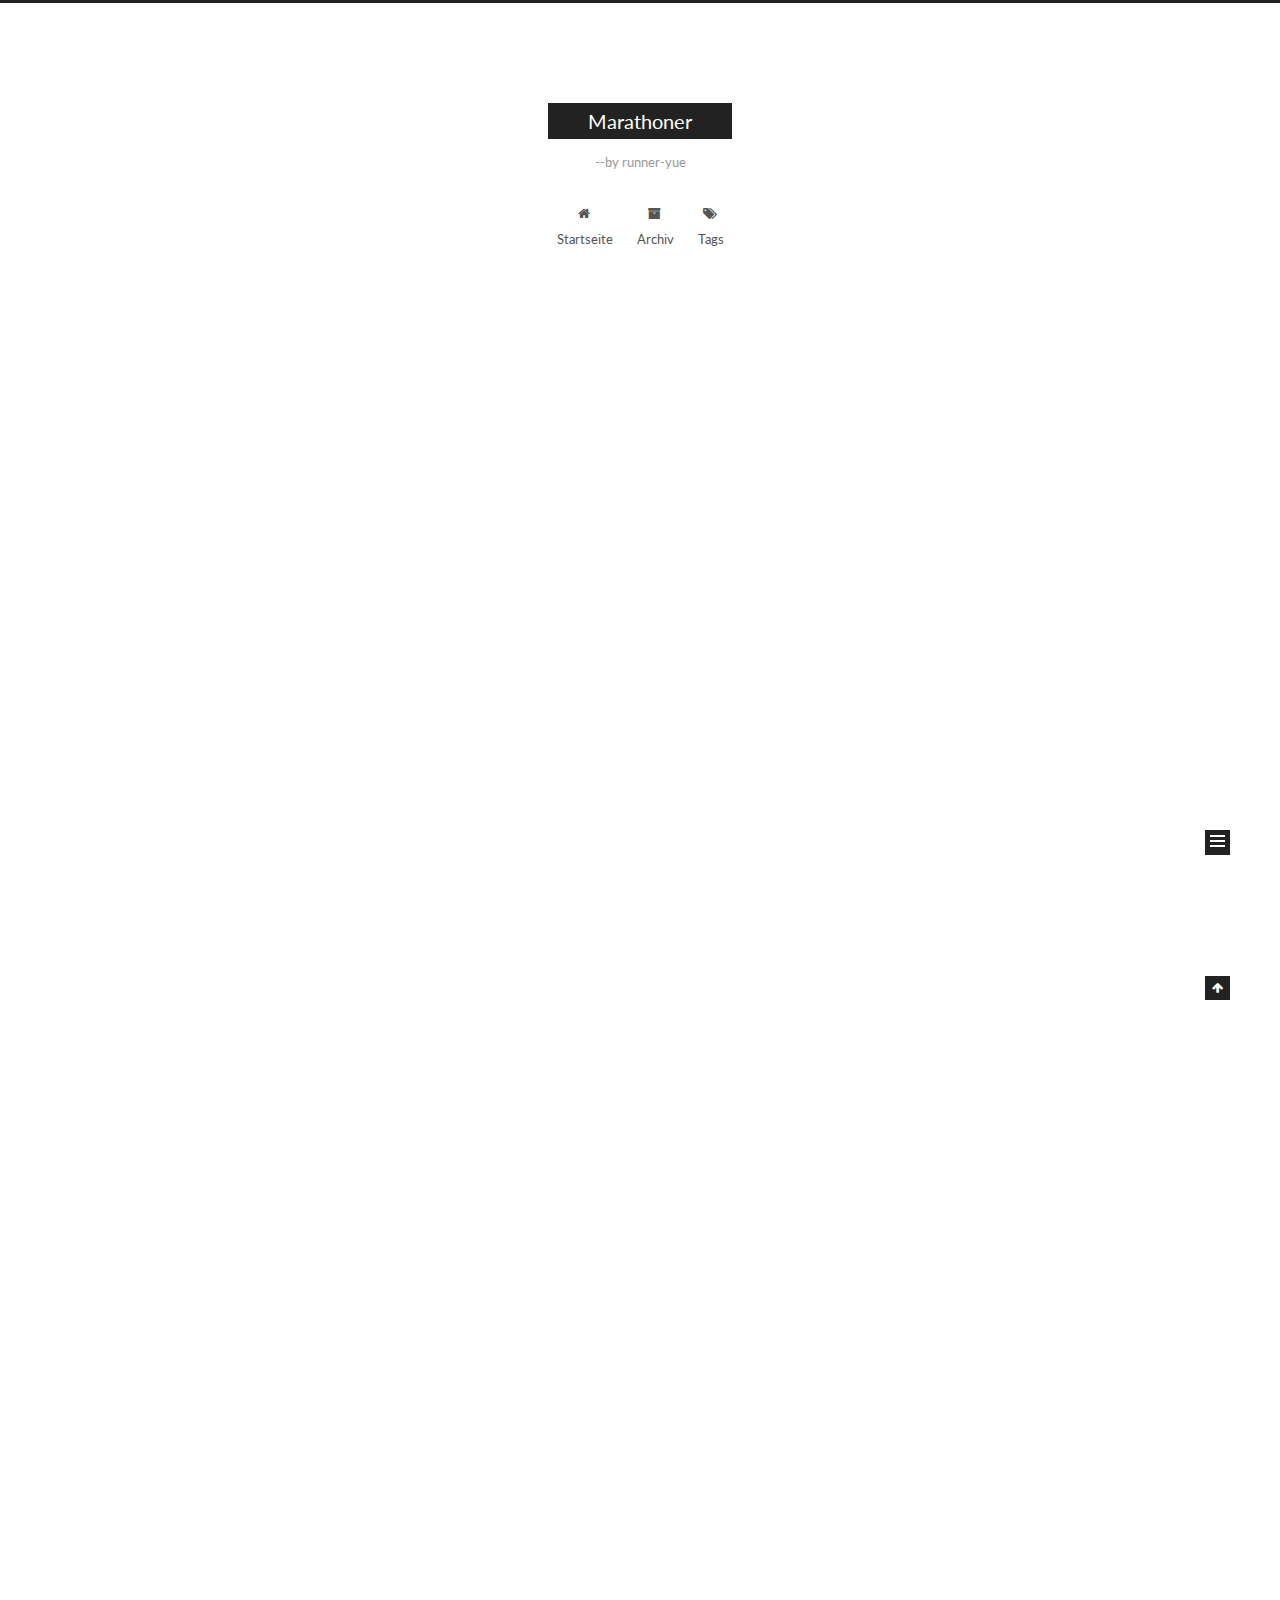
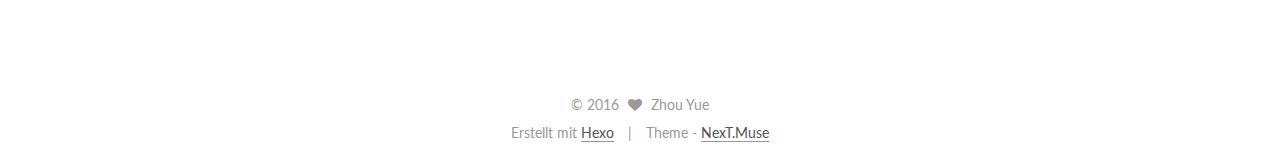
<file: index.html>
<!doctype html>



  


<html class="theme-next muse use-motion">
<head>
  <meta charset="UTF-8"/>
<meta http-equiv="X-UA-Compatible" content="IE=edge,chrome=1" />
<meta name="viewport" content="width=device-width, initial-scale=1, maximum-scale=1"/>



<meta http-equiv="Cache-Control" content="no-transform" />
<meta http-equiv="Cache-Control" content="no-siteapp" />












  
  
  <link href="/vendors/fancybox/source/jquery.fancybox.css?v=2.1.5" rel="stylesheet" type="text/css" />




  
  
  
  

  
    
    
  

  

  

  

  

  
    
    
    <link href="//fonts.googleapis.com/css?family=Lato:300,300italic,400,400italic,700,700italic&subset=latin,latin-ext" rel="stylesheet" type="text/css">
  






<link href="/vendors/font-awesome/css/font-awesome.min.css?v=4.4.0" rel="stylesheet" type="text/css" />

<link href="/css/main.css?v=5.0.1" rel="stylesheet" type="text/css" />


  <meta name="keywords" content="Hexo, NexT" />








  <link rel="shortcut icon" type="image/x-icon" href="/favicon.ico?v=5.0.1" />






<meta name="description" content="a site for marathoner!">
<meta property="og:type" content="website">
<meta property="og:title" content="Marathoner">
<meta property="og:url" content="http://marathoner.top/index.html">
<meta property="og:site_name" content="Marathoner">
<meta property="og:description" content="a site for marathoner!">
<meta name="twitter:card" content="summary">
<meta name="twitter:title" content="Marathoner">
<meta name="twitter:description" content="a site for marathoner!">



<script type="text/javascript" id="hexo.configuration">
  var NexT = window.NexT || {};
  var CONFIG = {
    scheme: 'Muse',
    sidebar: {"position":"left","display":"post"},
    fancybox: true,
    motion: true,
    duoshuo: {
      userId: 0,
      author: 'Author'
    }
  };
</script>

  <title> Marathoner </title>
</head>

<body itemscope itemtype="http://schema.org/WebPage" lang="">

  










  
  
    
  

  <div class="container one-collumn sidebar-position-left 
   page-home 
 ">
    <div class="headband"></div>

    <header id="header" class="header" itemscope itemtype="http://schema.org/WPHeader">
      <div class="header-inner"><div class="site-meta ">
  

  <div class="custom-logo-site-title">
    <a href="/"  class="brand" rel="start">
      <span class="logo-line-before"><i></i></span>
      <span class="site-title">Marathoner</span>
      <span class="logo-line-after"><i></i></span>
    </a>
  </div>
  <p class="site-subtitle">--by runner-yue</p>
</div>

<div class="site-nav-toggle">
  <button>
    <span class="btn-bar"></span>
    <span class="btn-bar"></span>
    <span class="btn-bar"></span>
  </button>
</div>

<nav class="site-nav">
  

  
    <ul id="menu" class="menu">
      
        
        <li class="menu-item menu-item-home">
          <a href="/" rel="section">
            
              <i class="menu-item-icon fa fa-fw fa-home"></i> <br />
            
            Startseite
          </a>
        </li>
      
        
        <li class="menu-item menu-item-archives">
          <a href="/archives" rel="section">
            
              <i class="menu-item-icon fa fa-fw fa-archive"></i> <br />
            
            Archiv
          </a>
        </li>
      
        
        <li class="menu-item menu-item-tags">
          <a href="/tags" rel="section">
            
              <i class="menu-item-icon fa fa-fw fa-tags"></i> <br />
            
            Tags
          </a>
        </li>
      

      
    </ul>
  

  
</nav>

 </div>
    </header>

    <main id="main" class="main">
      <div class="main-inner">
        <div class="content-wrap">
          <div id="content" class="content">
            
  <section id="posts" class="posts-expand">
    
      

  
  

  
  
  

  <article class="post post-type-normal " itemscope itemtype="http://schema.org/Article">

    
      <header class="post-header">

        
        
          <h1 class="post-title" itemprop="name headline">
            
            
              
                
                <a class="post-title-link" href="/2016/05/21/hello-world/" itemprop="url">
                  Hello World
                </a>
              
            
          </h1>
        

        <div class="post-meta">
          <span class="post-time">
            <span class="post-meta-item-icon">
              <i class="fa fa-calendar-o"></i>
            </span>
            <span class="post-meta-item-text">Veröffentlicht am</span>
            <time itemprop="dateCreated" datetime="2016-05-21T07:13:34-07:00" content="2016-05-21">
              2016-05-21
            </time>
          </span>

          

          
            
          

          

          
          

          
        </div>
      </header>
    


    <div class="post-body" itemprop="articleBody">

      
      

      
        
          
            <p>Welcome to <a href="https://hexo.io/" target="_blank" rel="external">Hexo</a>! This is your very first post. Check <a href="https://hexo.io/docs/" target="_blank" rel="external">documentation</a> for more info. If you get any problems when using Hexo, you can find the answer in <a href="https://hexo.io/docs/troubleshooting.html" target="_blank" rel="external">troubleshooting</a> or you can ask me on <a href="https://github.com/hexojs/hexo/issues" target="_blank" rel="external">GitHub</a>.</p>
<h2 id="Quick-Start"><a href="#Quick-Start" class="headerlink" title="Quick Start"></a>Quick Start</h2><h3 id="Create-a-new-post"><a href="#Create-a-new-post" class="headerlink" title="Create a new post"></a>Create a new post</h3><figure class="highlight bash"><table><tr><td class="gutter"><pre><span class="line">1</span><br></pre></td><td class="code"><pre><span class="line">$ hexo new <span class="string">"My New Post"</span></span><br></pre></td></tr></table></figure>
<p>More info: <a href="https://hexo.io/docs/writing.html" target="_blank" rel="external">Writing</a></p>
<h3 id="Run-server"><a href="#Run-server" class="headerlink" title="Run server"></a>Run server</h3><figure class="highlight bash"><table><tr><td class="gutter"><pre><span class="line">1</span><br></pre></td><td class="code"><pre><span class="line">$ hexo server</span><br></pre></td></tr></table></figure>
<p>More info: <a href="https://hexo.io/docs/server.html" target="_blank" rel="external">Server</a></p>
<h3 id="Generate-static-files"><a href="#Generate-static-files" class="headerlink" title="Generate static files"></a>Generate static files</h3><figure class="highlight bash"><table><tr><td class="gutter"><pre><span class="line">1</span><br></pre></td><td class="code"><pre><span class="line">$ hexo generate</span><br></pre></td></tr></table></figure>
<p>More info: <a href="https://hexo.io/docs/generating.html" target="_blank" rel="external">Generating</a></p>
<h3 id="Deploy-to-remote-sites"><a href="#Deploy-to-remote-sites" class="headerlink" title="Deploy to remote sites"></a>Deploy to remote sites</h3><figure class="highlight bash"><table><tr><td class="gutter"><pre><span class="line">1</span><br></pre></td><td class="code"><pre><span class="line">$ hexo deploy</span><br></pre></td></tr></table></figure>
<p>More info: <a href="https://hexo.io/docs/deployment.html" target="_blank" rel="external">Deployment</a></p>

          
        
      
    </div>

    <div>
      
    </div>

    <div>
      
    </div>

    <footer class="post-footer">
      

      

      
      
        <div class="post-eof"></div>
      
    </footer>
  </article>


    
      

  
  

  
  
  

  <article class="post post-type-normal " itemscope itemtype="http://schema.org/Article">

    
      <header class="post-header">

        
        
          <h1 class="post-title" itemprop="name headline">
            
            
              
                
                <a class="post-title-link" href="/2016/05/21/marathoner/" itemprop="url">
                  marathoner
                </a>
              
            
          </h1>
        

        <div class="post-meta">
          <span class="post-time">
            <span class="post-meta-item-icon">
              <i class="fa fa-calendar-o"></i>
            </span>
            <span class="post-meta-item-text">Veröffentlicht am</span>
            <time itemprop="dateCreated" datetime="2016-05-21T07:12:14-07:00" content="2016-05-21">
              2016-05-21
            </time>
          </span>

          

          
            
          

          

          
          

          
        </div>
      </header>
    


    <div class="post-body" itemprop="articleBody">

      
      

      
        
          
            
          
        
      
    </div>

    <div>
      
    </div>

    <div>
      
    </div>

    <footer class="post-footer">
      

      

      
      
        <div class="post-eof"></div>
      
    </footer>
  </article>


    
  </section>

  


          </div>
          


          

        </div>
        
          
  
  <div class="sidebar-toggle">
    <div class="sidebar-toggle-line-wrap">
      <span class="sidebar-toggle-line sidebar-toggle-line-first"></span>
      <span class="sidebar-toggle-line sidebar-toggle-line-middle"></span>
      <span class="sidebar-toggle-line sidebar-toggle-line-last"></span>
    </div>
  </div>

  <aside id="sidebar" class="sidebar">
    <div class="sidebar-inner">

      

      

      <section class="site-overview sidebar-panel  sidebar-panel-active ">
        <div class="site-author motion-element" itemprop="author" itemscope itemtype="http://schema.org/Person">
          <img class="site-author-image" itemprop="image"
               src="/images/avatar.gif"
               alt="Zhou Yue" />
          <p class="site-author-name" itemprop="name">Zhou Yue</p>
          <p class="site-description motion-element" itemprop="description">a site for marathoner!</p>
        </div>
        <nav class="site-state motion-element">
          <div class="site-state-item site-state-posts">
            <a href="/archives">
              <span class="site-state-item-count">2</span>
              <span class="site-state-item-name">Artikel</span>
            </a>
          </div>

          

          

        </nav>

        

        <div class="links-of-author motion-element">
          
        </div>

        
        

        
        

      </section>

      

    </div>
  </aside>


        
      </div>
    </main>

    <footer id="footer" class="footer">
      <div class="footer-inner">
        <div class="copyright" >
  
  &copy; 
  <span itemprop="copyrightYear">2016</span>
  <span class="with-love">
    <i class="fa fa-heart"></i>
  </span>
  <span class="author" itemprop="copyrightHolder">Zhou Yue</span>
</div>

<div class="powered-by">
  Erstellt mit  <a class="theme-link" href="http://hexo.io">Hexo</a>
</div>

<div class="theme-info">
  Theme -
  <a class="theme-link" href="https://github.com/iissnan/hexo-theme-next">
    NexT.Muse
  </a>
</div>

        

        
      </div>
    </footer>

    <div class="back-to-top">
      <i class="fa fa-arrow-up"></i>
    </div>
  </div>

  

<script type="text/javascript">
  if (Object.prototype.toString.call(window.Promise) !== '[object Function]') {
    window.Promise = null;
  }
</script>









  



  
  <script type="text/javascript" src="/vendors/jquery/index.js?v=2.1.3"></script>

  
  <script type="text/javascript" src="/vendors/fastclick/lib/fastclick.min.js?v=1.0.6"></script>

  
  <script type="text/javascript" src="/vendors/jquery_lazyload/jquery.lazyload.js?v=1.9.7"></script>

  
  <script type="text/javascript" src="/vendors/velocity/velocity.min.js?v=1.2.1"></script>

  
  <script type="text/javascript" src="/vendors/velocity/velocity.ui.min.js?v=1.2.1"></script>

  
  <script type="text/javascript" src="/vendors/fancybox/source/jquery.fancybox.pack.js?v=2.1.5"></script>


  


  <script type="text/javascript" src="/js/src/utils.js?v=5.0.1"></script>

  <script type="text/javascript" src="/js/src/motion.js?v=5.0.1"></script>



  
  

  

  


  <script type="text/javascript" src="/js/src/bootstrap.js?v=5.0.1"></script>



  



  



  
  
  

  

  

</body>
</html>
</file>
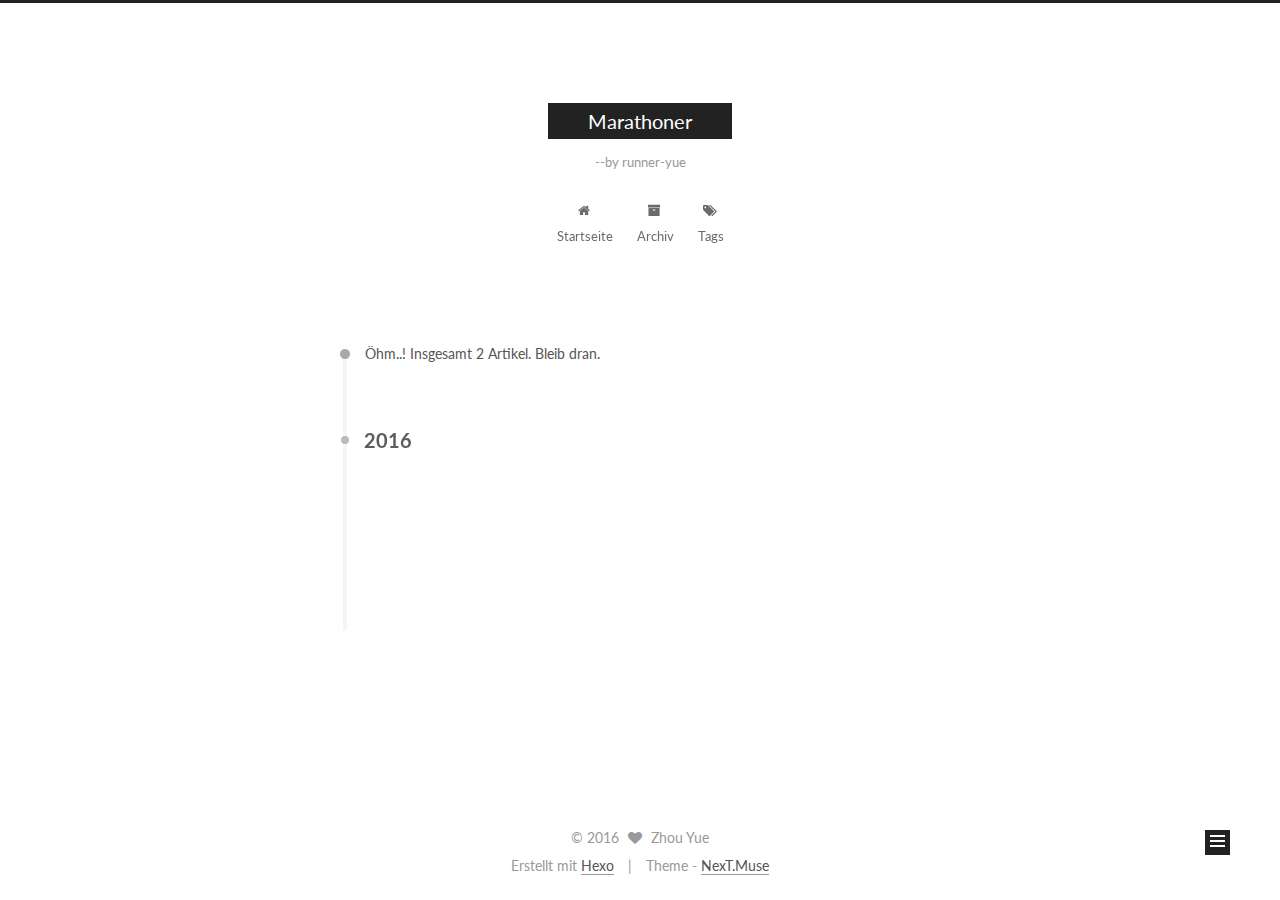
<file: archives/index.html>
<!doctype html>



  


<html class="theme-next muse use-motion">
<head>
  <meta charset="UTF-8"/>
<meta http-equiv="X-UA-Compatible" content="IE=edge,chrome=1" />
<meta name="viewport" content="width=device-width, initial-scale=1, maximum-scale=1"/>



<meta http-equiv="Cache-Control" content="no-transform" />
<meta http-equiv="Cache-Control" content="no-siteapp" />












  
  
  <link href="/vendors/fancybox/source/jquery.fancybox.css?v=2.1.5" rel="stylesheet" type="text/css" />




  
  
  
  

  
    
    
  

  

  

  

  

  
    
    
    <link href="//fonts.googleapis.com/css?family=Lato:300,300italic,400,400italic,700,700italic&subset=latin,latin-ext" rel="stylesheet" type="text/css">
  






<link href="/vendors/font-awesome/css/font-awesome.min.css?v=4.4.0" rel="stylesheet" type="text/css" />

<link href="/css/main.css?v=5.0.1" rel="stylesheet" type="text/css" />


  <meta name="keywords" content="Hexo, NexT" />








  <link rel="shortcut icon" type="image/x-icon" href="/favicon.ico?v=5.0.1" />






<meta name="description" content="a site for marathoner!">
<meta property="og:type" content="website">
<meta property="og:title" content="Marathoner">
<meta property="og:url" content="http://marathoner.top/archives/index.html">
<meta property="og:site_name" content="Marathoner">
<meta property="og:description" content="a site for marathoner!">
<meta name="twitter:card" content="summary">
<meta name="twitter:title" content="Marathoner">
<meta name="twitter:description" content="a site for marathoner!">



<script type="text/javascript" id="hexo.configuration">
  var NexT = window.NexT || {};
  var CONFIG = {
    scheme: 'Muse',
    sidebar: {"position":"left","display":"post"},
    fancybox: true,
    motion: true,
    duoshuo: {
      userId: 0,
      author: 'Author'
    }
  };
</script>

  <title> Archiv | Marathoner </title>
</head>

<body itemscope itemtype="http://schema.org/WebPage" lang="">

  










  
  
    
  

  <div class="container one-collumn sidebar-position-left  page-archive  ">
    <div class="headband"></div>

    <header id="header" class="header" itemscope itemtype="http://schema.org/WPHeader">
      <div class="header-inner"><div class="site-meta ">
  

  <div class="custom-logo-site-title">
    <a href="/"  class="brand" rel="start">
      <span class="logo-line-before"><i></i></span>
      <span class="site-title">Marathoner</span>
      <span class="logo-line-after"><i></i></span>
    </a>
  </div>
  <p class="site-subtitle">--by runner-yue</p>
</div>

<div class="site-nav-toggle">
  <button>
    <span class="btn-bar"></span>
    <span class="btn-bar"></span>
    <span class="btn-bar"></span>
  </button>
</div>

<nav class="site-nav">
  

  
    <ul id="menu" class="menu">
      
        
        <li class="menu-item menu-item-home">
          <a href="/" rel="section">
            
              <i class="menu-item-icon fa fa-fw fa-home"></i> <br />
            
            Startseite
          </a>
        </li>
      
        
        <li class="menu-item menu-item-archives">
          <a href="/archives" rel="section">
            
              <i class="menu-item-icon fa fa-fw fa-archive"></i> <br />
            
            Archiv
          </a>
        </li>
      
        
        <li class="menu-item menu-item-tags">
          <a href="/tags" rel="section">
            
              <i class="menu-item-icon fa fa-fw fa-tags"></i> <br />
            
            Tags
          </a>
        </li>
      

      
    </ul>
  

  
</nav>

 </div>
    </header>

    <main id="main" class="main">
      <div class="main-inner">
        <div class="content-wrap">
          <div id="content" class="content">
            

  <section id="posts" class="posts-collapse">
    <span class="archive-move-on"></span>

    <span class="archive-page-counter">
      
      
      
        
      
      Öhm..! Insgesamt 2 Artikel. Bleib dran.
    </span>

    

      
      
      

      
        
        <div class="collection-title">
          <h2 class="archive-year motion-element" id="archive-year-2016">2016</h2>
        </div>
      
      

      

  <article class="post post-type-normal" itemscope itemtype="http://schema.org/Article">
    <header class="post-header">

      <h1 class="post-title">
        
            <a class="post-title-link" href="/2016/05/21/hello-world/" itemprop="url">
              
                <span itemprop="name">Hello World</span>
              
            </a>
        
      </h1>

      <div class="post-meta">
        <time class="post-time" itemprop="dateCreated"
              datetime="2016-05-21T07:13:34-07:00"
              content="2016-05-21" >
          05-21
        </time>
      </div>

    </header>
  </article>



    

      
      
      

      
      

      

  <article class="post post-type-normal" itemscope itemtype="http://schema.org/Article">
    <header class="post-header">

      <h1 class="post-title">
        
            <a class="post-title-link" href="/2016/05/21/marathoner/" itemprop="url">
              
                <span itemprop="name">marathoner</span>
              
            </a>
        
      </h1>

      <div class="post-meta">
        <time class="post-time" itemprop="dateCreated"
              datetime="2016-05-21T07:12:14-07:00"
              content="2016-05-21" >
          05-21
        </time>
      </div>

    </header>
  </article>



    

  </section>

  



          </div>
          


          

        </div>
        
          
  
  <div class="sidebar-toggle">
    <div class="sidebar-toggle-line-wrap">
      <span class="sidebar-toggle-line sidebar-toggle-line-first"></span>
      <span class="sidebar-toggle-line sidebar-toggle-line-middle"></span>
      <span class="sidebar-toggle-line sidebar-toggle-line-last"></span>
    </div>
  </div>

  <aside id="sidebar" class="sidebar">
    <div class="sidebar-inner">

      

      

      <section class="site-overview sidebar-panel  sidebar-panel-active ">
        <div class="site-author motion-element" itemprop="author" itemscope itemtype="http://schema.org/Person">
          <img class="site-author-image" itemprop="image"
               src="/images/avatar.gif"
               alt="Zhou Yue" />
          <p class="site-author-name" itemprop="name">Zhou Yue</p>
          <p class="site-description motion-element" itemprop="description">a site for marathoner!</p>
        </div>
        <nav class="site-state motion-element">
          <div class="site-state-item site-state-posts">
            <a href="/archives">
              <span class="site-state-item-count">2</span>
              <span class="site-state-item-name">Artikel</span>
            </a>
          </div>

          

          

        </nav>

        

        <div class="links-of-author motion-element">
          
        </div>

        
        

        
        

      </section>

      

    </div>
  </aside>


        
      </div>
    </main>

    <footer id="footer" class="footer">
      <div class="footer-inner">
        <div class="copyright" >
  
  &copy; 
  <span itemprop="copyrightYear">2016</span>
  <span class="with-love">
    <i class="fa fa-heart"></i>
  </span>
  <span class="author" itemprop="copyrightHolder">Zhou Yue</span>
</div>

<div class="powered-by">
  Erstellt mit  <a class="theme-link" href="http://hexo.io">Hexo</a>
</div>

<div class="theme-info">
  Theme -
  <a class="theme-link" href="https://github.com/iissnan/hexo-theme-next">
    NexT.Muse
  </a>
</div>

        

        
      </div>
    </footer>

    <div class="back-to-top">
      <i class="fa fa-arrow-up"></i>
    </div>
  </div>

  

<script type="text/javascript">
  if (Object.prototype.toString.call(window.Promise) !== '[object Function]') {
    window.Promise = null;
  }
</script>









  



  
  <script type="text/javascript" src="/vendors/jquery/index.js?v=2.1.3"></script>

  
  <script type="text/javascript" src="/vendors/fastclick/lib/fastclick.min.js?v=1.0.6"></script>

  
  <script type="text/javascript" src="/vendors/jquery_lazyload/jquery.lazyload.js?v=1.9.7"></script>

  
  <script type="text/javascript" src="/vendors/velocity/velocity.min.js?v=1.2.1"></script>

  
  <script type="text/javascript" src="/vendors/velocity/velocity.ui.min.js?v=1.2.1"></script>

  
  <script type="text/javascript" src="/vendors/fancybox/source/jquery.fancybox.pack.js?v=2.1.5"></script>


  


  <script type="text/javascript" src="/js/src/utils.js?v=5.0.1"></script>

  <script type="text/javascript" src="/js/src/motion.js?v=5.0.1"></script>



  
  

  
  
    <script type="text/javascript" id="motion.page.archive">
      $('.archive-year').velocity('transition.slideLeftIn');
    </script>
  


  


  <script type="text/javascript" src="/js/src/bootstrap.js?v=5.0.1"></script>



  



  



  
  
  

  

  

</body>
</html>
</file>
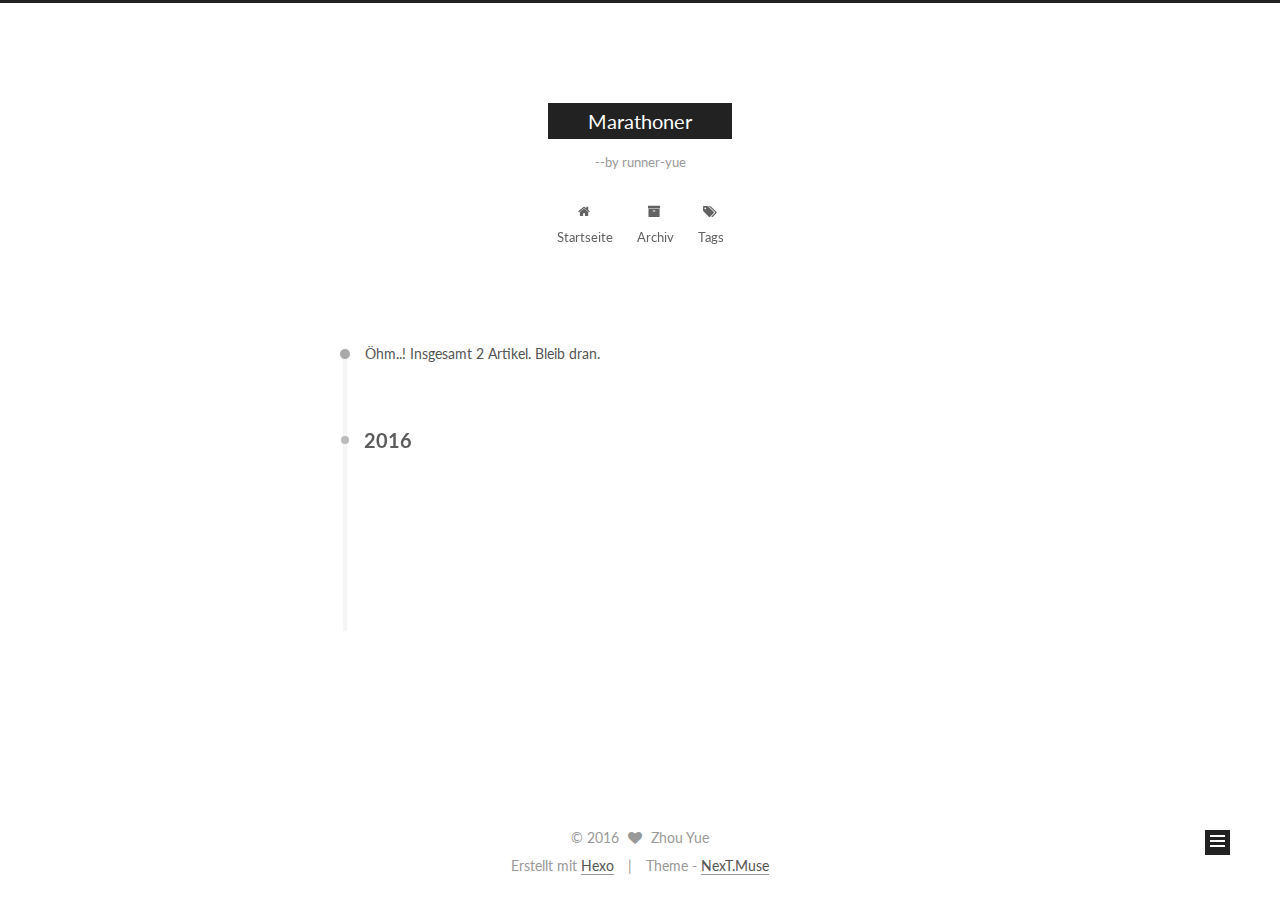
<file: archives/2016/index.html>
<!doctype html>



  


<html class="theme-next muse use-motion">
<head>
  <meta charset="UTF-8"/>
<meta http-equiv="X-UA-Compatible" content="IE=edge,chrome=1" />
<meta name="viewport" content="width=device-width, initial-scale=1, maximum-scale=1"/>



<meta http-equiv="Cache-Control" content="no-transform" />
<meta http-equiv="Cache-Control" content="no-siteapp" />












  
  
  <link href="/vendors/fancybox/source/jquery.fancybox.css?v=2.1.5" rel="stylesheet" type="text/css" />




  
  
  
  

  
    
    
  

  

  

  

  

  
    
    
    <link href="//fonts.googleapis.com/css?family=Lato:300,300italic,400,400italic,700,700italic&subset=latin,latin-ext" rel="stylesheet" type="text/css">
  






<link href="/vendors/font-awesome/css/font-awesome.min.css?v=4.4.0" rel="stylesheet" type="text/css" />

<link href="/css/main.css?v=5.0.1" rel="stylesheet" type="text/css" />


  <meta name="keywords" content="Hexo, NexT" />








  <link rel="shortcut icon" type="image/x-icon" href="/favicon.ico?v=5.0.1" />






<meta name="description" content="a site for marathoner!">
<meta property="og:type" content="website">
<meta property="og:title" content="Marathoner">
<meta property="og:url" content="http://marathoner.top/archives/2016/index.html">
<meta property="og:site_name" content="Marathoner">
<meta property="og:description" content="a site for marathoner!">
<meta name="twitter:card" content="summary">
<meta name="twitter:title" content="Marathoner">
<meta name="twitter:description" content="a site for marathoner!">



<script type="text/javascript" id="hexo.configuration">
  var NexT = window.NexT || {};
  var CONFIG = {
    scheme: 'Muse',
    sidebar: {"position":"left","display":"post"},
    fancybox: true,
    motion: true,
    duoshuo: {
      userId: 0,
      author: 'Author'
    }
  };
</script>

  <title> Archiv | Marathoner </title>
</head>

<body itemscope itemtype="http://schema.org/WebPage" lang="">

  










  
  
    
  

  <div class="container one-collumn sidebar-position-left  page-archive  ">
    <div class="headband"></div>

    <header id="header" class="header" itemscope itemtype="http://schema.org/WPHeader">
      <div class="header-inner"><div class="site-meta ">
  

  <div class="custom-logo-site-title">
    <a href="/"  class="brand" rel="start">
      <span class="logo-line-before"><i></i></span>
      <span class="site-title">Marathoner</span>
      <span class="logo-line-after"><i></i></span>
    </a>
  </div>
  <p class="site-subtitle">--by runner-yue</p>
</div>

<div class="site-nav-toggle">
  <button>
    <span class="btn-bar"></span>
    <span class="btn-bar"></span>
    <span class="btn-bar"></span>
  </button>
</div>

<nav class="site-nav">
  

  
    <ul id="menu" class="menu">
      
        
        <li class="menu-item menu-item-home">
          <a href="/" rel="section">
            
              <i class="menu-item-icon fa fa-fw fa-home"></i> <br />
            
            Startseite
          </a>
        </li>
      
        
        <li class="menu-item menu-item-archives">
          <a href="/archives" rel="section">
            
              <i class="menu-item-icon fa fa-fw fa-archive"></i> <br />
            
            Archiv
          </a>
        </li>
      
        
        <li class="menu-item menu-item-tags">
          <a href="/tags" rel="section">
            
              <i class="menu-item-icon fa fa-fw fa-tags"></i> <br />
            
            Tags
          </a>
        </li>
      

      
    </ul>
  

  
</nav>

 </div>
    </header>

    <main id="main" class="main">
      <div class="main-inner">
        <div class="content-wrap">
          <div id="content" class="content">
            

  <section id="posts" class="posts-collapse">
    <span class="archive-move-on"></span>

    <span class="archive-page-counter">
      
      
      
        
      
      Öhm..! Insgesamt 2 Artikel. Bleib dran.
    </span>

    

      
      
      

      
        
        <div class="collection-title">
          <h2 class="archive-year motion-element" id="archive-year-2016">2016</h2>
        </div>
      
      

      

  <article class="post post-type-normal" itemscope itemtype="http://schema.org/Article">
    <header class="post-header">

      <h1 class="post-title">
        
            <a class="post-title-link" href="/2016/05/21/hello-world/" itemprop="url">
              
                <span itemprop="name">Hello World</span>
              
            </a>
        
      </h1>

      <div class="post-meta">
        <time class="post-time" itemprop="dateCreated"
              datetime="2016-05-21T07:13:34-07:00"
              content="2016-05-21" >
          05-21
        </time>
      </div>

    </header>
  </article>



    

      
      
      

      
      

      

  <article class="post post-type-normal" itemscope itemtype="http://schema.org/Article">
    <header class="post-header">

      <h1 class="post-title">
        
            <a class="post-title-link" href="/2016/05/21/marathoner/" itemprop="url">
              
                <span itemprop="name">marathoner</span>
              
            </a>
        
      </h1>

      <div class="post-meta">
        <time class="post-time" itemprop="dateCreated"
              datetime="2016-05-21T07:12:14-07:00"
              content="2016-05-21" >
          05-21
        </time>
      </div>

    </header>
  </article>



    

  </section>

  



          </div>
          


          

        </div>
        
          
  
  <div class="sidebar-toggle">
    <div class="sidebar-toggle-line-wrap">
      <span class="sidebar-toggle-line sidebar-toggle-line-first"></span>
      <span class="sidebar-toggle-line sidebar-toggle-line-middle"></span>
      <span class="sidebar-toggle-line sidebar-toggle-line-last"></span>
    </div>
  </div>

  <aside id="sidebar" class="sidebar">
    <div class="sidebar-inner">

      

      

      <section class="site-overview sidebar-panel  sidebar-panel-active ">
        <div class="site-author motion-element" itemprop="author" itemscope itemtype="http://schema.org/Person">
          <img class="site-author-image" itemprop="image"
               src="/images/avatar.gif"
               alt="Zhou Yue" />
          <p class="site-author-name" itemprop="name">Zhou Yue</p>
          <p class="site-description motion-element" itemprop="description">a site for marathoner!</p>
        </div>
        <nav class="site-state motion-element">
          <div class="site-state-item site-state-posts">
            <a href="/archives">
              <span class="site-state-item-count">2</span>
              <span class="site-state-item-name">Artikel</span>
            </a>
          </div>

          

          

        </nav>

        

        <div class="links-of-author motion-element">
          
        </div>

        
        

        
        

      </section>

      

    </div>
  </aside>


        
      </div>
    </main>

    <footer id="footer" class="footer">
      <div class="footer-inner">
        <div class="copyright" >
  
  &copy; 
  <span itemprop="copyrightYear">2016</span>
  <span class="with-love">
    <i class="fa fa-heart"></i>
  </span>
  <span class="author" itemprop="copyrightHolder">Zhou Yue</span>
</div>

<div class="powered-by">
  Erstellt mit  <a class="theme-link" href="http://hexo.io">Hexo</a>
</div>

<div class="theme-info">
  Theme -
  <a class="theme-link" href="https://github.com/iissnan/hexo-theme-next">
    NexT.Muse
  </a>
</div>

        

        
      </div>
    </footer>

    <div class="back-to-top">
      <i class="fa fa-arrow-up"></i>
    </div>
  </div>

  

<script type="text/javascript">
  if (Object.prototype.toString.call(window.Promise) !== '[object Function]') {
    window.Promise = null;
  }
</script>









  



  
  <script type="text/javascript" src="/vendors/jquery/index.js?v=2.1.3"></script>

  
  <script type="text/javascript" src="/vendors/fastclick/lib/fastclick.min.js?v=1.0.6"></script>

  
  <script type="text/javascript" src="/vendors/jquery_lazyload/jquery.lazyload.js?v=1.9.7"></script>

  
  <script type="text/javascript" src="/vendors/velocity/velocity.min.js?v=1.2.1"></script>

  
  <script type="text/javascript" src="/vendors/velocity/velocity.ui.min.js?v=1.2.1"></script>

  
  <script type="text/javascript" src="/vendors/fancybox/source/jquery.fancybox.pack.js?v=2.1.5"></script>


  


  <script type="text/javascript" src="/js/src/utils.js?v=5.0.1"></script>

  <script type="text/javascript" src="/js/src/motion.js?v=5.0.1"></script>



  
  

  
  
    <script type="text/javascript" id="motion.page.archive">
      $('.archive-year').velocity('transition.slideLeftIn');
    </script>
  


  


  <script type="text/javascript" src="/js/src/bootstrap.js?v=5.0.1"></script>



  



  



  
  
  

  

  

</body>
</html>
</file>
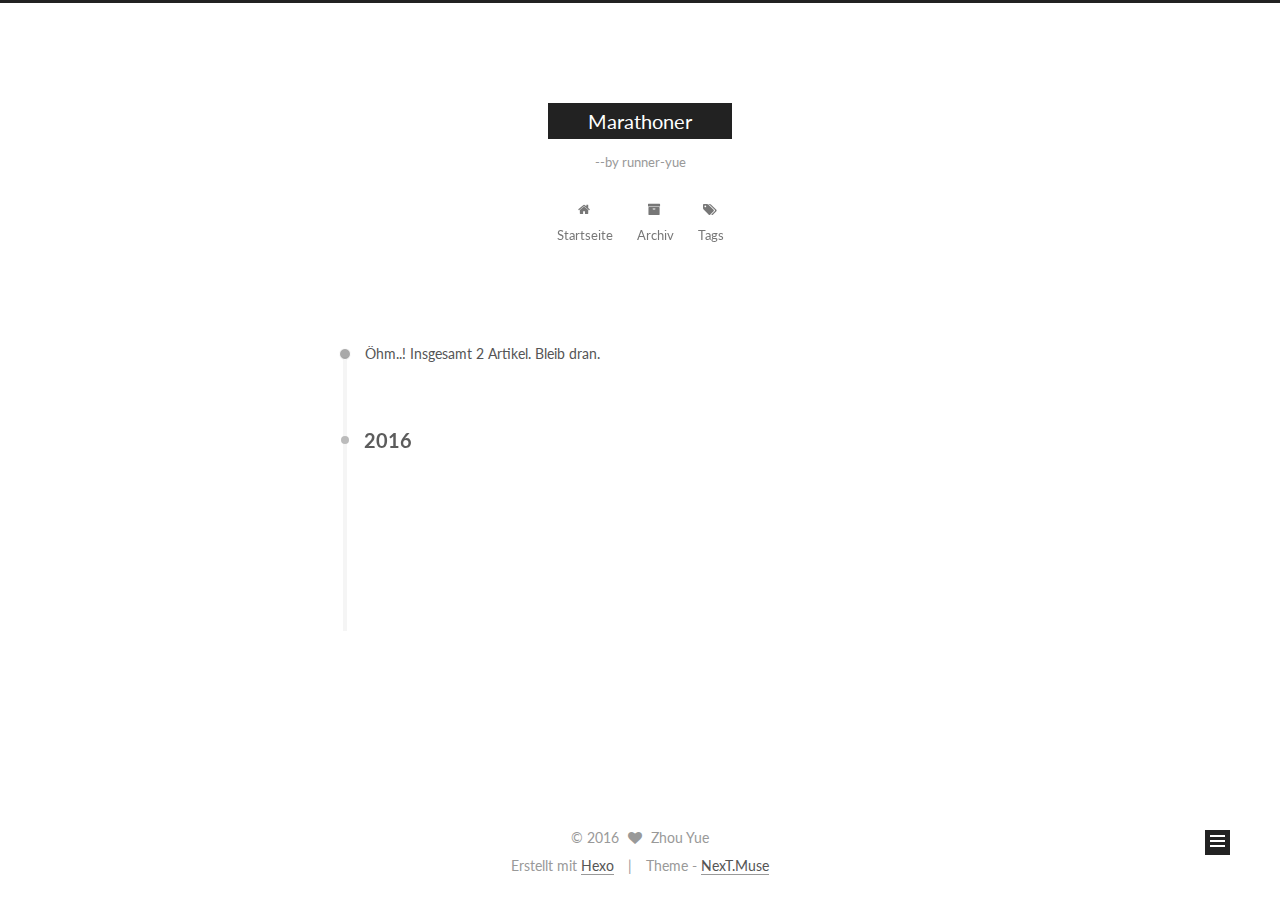
<file: archives/2016/05/index.html>
<!doctype html>



  


<html class="theme-next muse use-motion">
<head>
  <meta charset="UTF-8"/>
<meta http-equiv="X-UA-Compatible" content="IE=edge,chrome=1" />
<meta name="viewport" content="width=device-width, initial-scale=1, maximum-scale=1"/>



<meta http-equiv="Cache-Control" content="no-transform" />
<meta http-equiv="Cache-Control" content="no-siteapp" />












  
  
  <link href="/vendors/fancybox/source/jquery.fancybox.css?v=2.1.5" rel="stylesheet" type="text/css" />




  
  
  
  

  
    
    
  

  

  

  

  

  
    
    
    <link href="//fonts.googleapis.com/css?family=Lato:300,300italic,400,400italic,700,700italic&subset=latin,latin-ext" rel="stylesheet" type="text/css">
  






<link href="/vendors/font-awesome/css/font-awesome.min.css?v=4.4.0" rel="stylesheet" type="text/css" />

<link href="/css/main.css?v=5.0.1" rel="stylesheet" type="text/css" />


  <meta name="keywords" content="Hexo, NexT" />








  <link rel="shortcut icon" type="image/x-icon" href="/favicon.ico?v=5.0.1" />






<meta name="description" content="a site for marathoner!">
<meta property="og:type" content="website">
<meta property="og:title" content="Marathoner">
<meta property="og:url" content="http://marathoner.top/archives/2016/05/index.html">
<meta property="og:site_name" content="Marathoner">
<meta property="og:description" content="a site for marathoner!">
<meta name="twitter:card" content="summary">
<meta name="twitter:title" content="Marathoner">
<meta name="twitter:description" content="a site for marathoner!">



<script type="text/javascript" id="hexo.configuration">
  var NexT = window.NexT || {};
  var CONFIG = {
    scheme: 'Muse',
    sidebar: {"position":"left","display":"post"},
    fancybox: true,
    motion: true,
    duoshuo: {
      userId: 0,
      author: 'Author'
    }
  };
</script>

  <title> Archiv | Marathoner </title>
</head>

<body itemscope itemtype="http://schema.org/WebPage" lang="">

  










  
  
    
  

  <div class="container one-collumn sidebar-position-left  page-archive  ">
    <div class="headband"></div>

    <header id="header" class="header" itemscope itemtype="http://schema.org/WPHeader">
      <div class="header-inner"><div class="site-meta ">
  

  <div class="custom-logo-site-title">
    <a href="/"  class="brand" rel="start">
      <span class="logo-line-before"><i></i></span>
      <span class="site-title">Marathoner</span>
      <span class="logo-line-after"><i></i></span>
    </a>
  </div>
  <p class="site-subtitle">--by runner-yue</p>
</div>

<div class="site-nav-toggle">
  <button>
    <span class="btn-bar"></span>
    <span class="btn-bar"></span>
    <span class="btn-bar"></span>
  </button>
</div>

<nav class="site-nav">
  

  
    <ul id="menu" class="menu">
      
        
        <li class="menu-item menu-item-home">
          <a href="/" rel="section">
            
              <i class="menu-item-icon fa fa-fw fa-home"></i> <br />
            
            Startseite
          </a>
        </li>
      
        
        <li class="menu-item menu-item-archives">
          <a href="/archives" rel="section">
            
              <i class="menu-item-icon fa fa-fw fa-archive"></i> <br />
            
            Archiv
          </a>
        </li>
      
        
        <li class="menu-item menu-item-tags">
          <a href="/tags" rel="section">
            
              <i class="menu-item-icon fa fa-fw fa-tags"></i> <br />
            
            Tags
          </a>
        </li>
      

      
    </ul>
  

  
</nav>

 </div>
    </header>

    <main id="main" class="main">
      <div class="main-inner">
        <div class="content-wrap">
          <div id="content" class="content">
            

  <section id="posts" class="posts-collapse">
    <span class="archive-move-on"></span>

    <span class="archive-page-counter">
      
      
      
        
      
      Öhm..! Insgesamt 2 Artikel. Bleib dran.
    </span>

    

      
      
      

      
        
        <div class="collection-title">
          <h2 class="archive-year motion-element" id="archive-year-2016">2016</h2>
        </div>
      
      

      

  <article class="post post-type-normal" itemscope itemtype="http://schema.org/Article">
    <header class="post-header">

      <h1 class="post-title">
        
            <a class="post-title-link" href="/2016/05/21/hello-world/" itemprop="url">
              
                <span itemprop="name">Hello World</span>
              
            </a>
        
      </h1>

      <div class="post-meta">
        <time class="post-time" itemprop="dateCreated"
              datetime="2016-05-21T07:13:34-07:00"
              content="2016-05-21" >
          05-21
        </time>
      </div>

    </header>
  </article>



    

      
      
      

      
      

      

  <article class="post post-type-normal" itemscope itemtype="http://schema.org/Article">
    <header class="post-header">

      <h1 class="post-title">
        
            <a class="post-title-link" href="/2016/05/21/marathoner/" itemprop="url">
              
                <span itemprop="name">marathoner</span>
              
            </a>
        
      </h1>

      <div class="post-meta">
        <time class="post-time" itemprop="dateCreated"
              datetime="2016-05-21T07:12:14-07:00"
              content="2016-05-21" >
          05-21
        </time>
      </div>

    </header>
  </article>



    

  </section>

  



          </div>
          


          

        </div>
        
          
  
  <div class="sidebar-toggle">
    <div class="sidebar-toggle-line-wrap">
      <span class="sidebar-toggle-line sidebar-toggle-line-first"></span>
      <span class="sidebar-toggle-line sidebar-toggle-line-middle"></span>
      <span class="sidebar-toggle-line sidebar-toggle-line-last"></span>
    </div>
  </div>

  <aside id="sidebar" class="sidebar">
    <div class="sidebar-inner">

      

      

      <section class="site-overview sidebar-panel  sidebar-panel-active ">
        <div class="site-author motion-element" itemprop="author" itemscope itemtype="http://schema.org/Person">
          <img class="site-author-image" itemprop="image"
               src="/images/avatar.gif"
               alt="Zhou Yue" />
          <p class="site-author-name" itemprop="name">Zhou Yue</p>
          <p class="site-description motion-element" itemprop="description">a site for marathoner!</p>
        </div>
        <nav class="site-state motion-element">
          <div class="site-state-item site-state-posts">
            <a href="/archives">
              <span class="site-state-item-count">2</span>
              <span class="site-state-item-name">Artikel</span>
            </a>
          </div>

          

          

        </nav>

        

        <div class="links-of-author motion-element">
          
        </div>

        
        

        
        

      </section>

      

    </div>
  </aside>


        
      </div>
    </main>

    <footer id="footer" class="footer">
      <div class="footer-inner">
        <div class="copyright" >
  
  &copy; 
  <span itemprop="copyrightYear">2016</span>
  <span class="with-love">
    <i class="fa fa-heart"></i>
  </span>
  <span class="author" itemprop="copyrightHolder">Zhou Yue</span>
</div>

<div class="powered-by">
  Erstellt mit  <a class="theme-link" href="http://hexo.io">Hexo</a>
</div>

<div class="theme-info">
  Theme -
  <a class="theme-link" href="https://github.com/iissnan/hexo-theme-next">
    NexT.Muse
  </a>
</div>

        

        
      </div>
    </footer>

    <div class="back-to-top">
      <i class="fa fa-arrow-up"></i>
    </div>
  </div>

  

<script type="text/javascript">
  if (Object.prototype.toString.call(window.Promise) !== '[object Function]') {
    window.Promise = null;
  }
</script>









  



  
  <script type="text/javascript" src="/vendors/jquery/index.js?v=2.1.3"></script>

  
  <script type="text/javascript" src="/vendors/fastclick/lib/fastclick.min.js?v=1.0.6"></script>

  
  <script type="text/javascript" src="/vendors/jquery_lazyload/jquery.lazyload.js?v=1.9.7"></script>

  
  <script type="text/javascript" src="/vendors/velocity/velocity.min.js?v=1.2.1"></script>

  
  <script type="text/javascript" src="/vendors/velocity/velocity.ui.min.js?v=1.2.1"></script>

  
  <script type="text/javascript" src="/vendors/fancybox/source/jquery.fancybox.pack.js?v=2.1.5"></script>


  


  <script type="text/javascript" src="/js/src/utils.js?v=5.0.1"></script>

  <script type="text/javascript" src="/js/src/motion.js?v=5.0.1"></script>



  
  

  
  
    <script type="text/javascript" id="motion.page.archive">
      $('.archive-year').velocity('transition.slideLeftIn');
    </script>
  


  


  <script type="text/javascript" src="/js/src/bootstrap.js?v=5.0.1"></script>



  



  



  
  
  

  

  

</body>
</html>
</file>
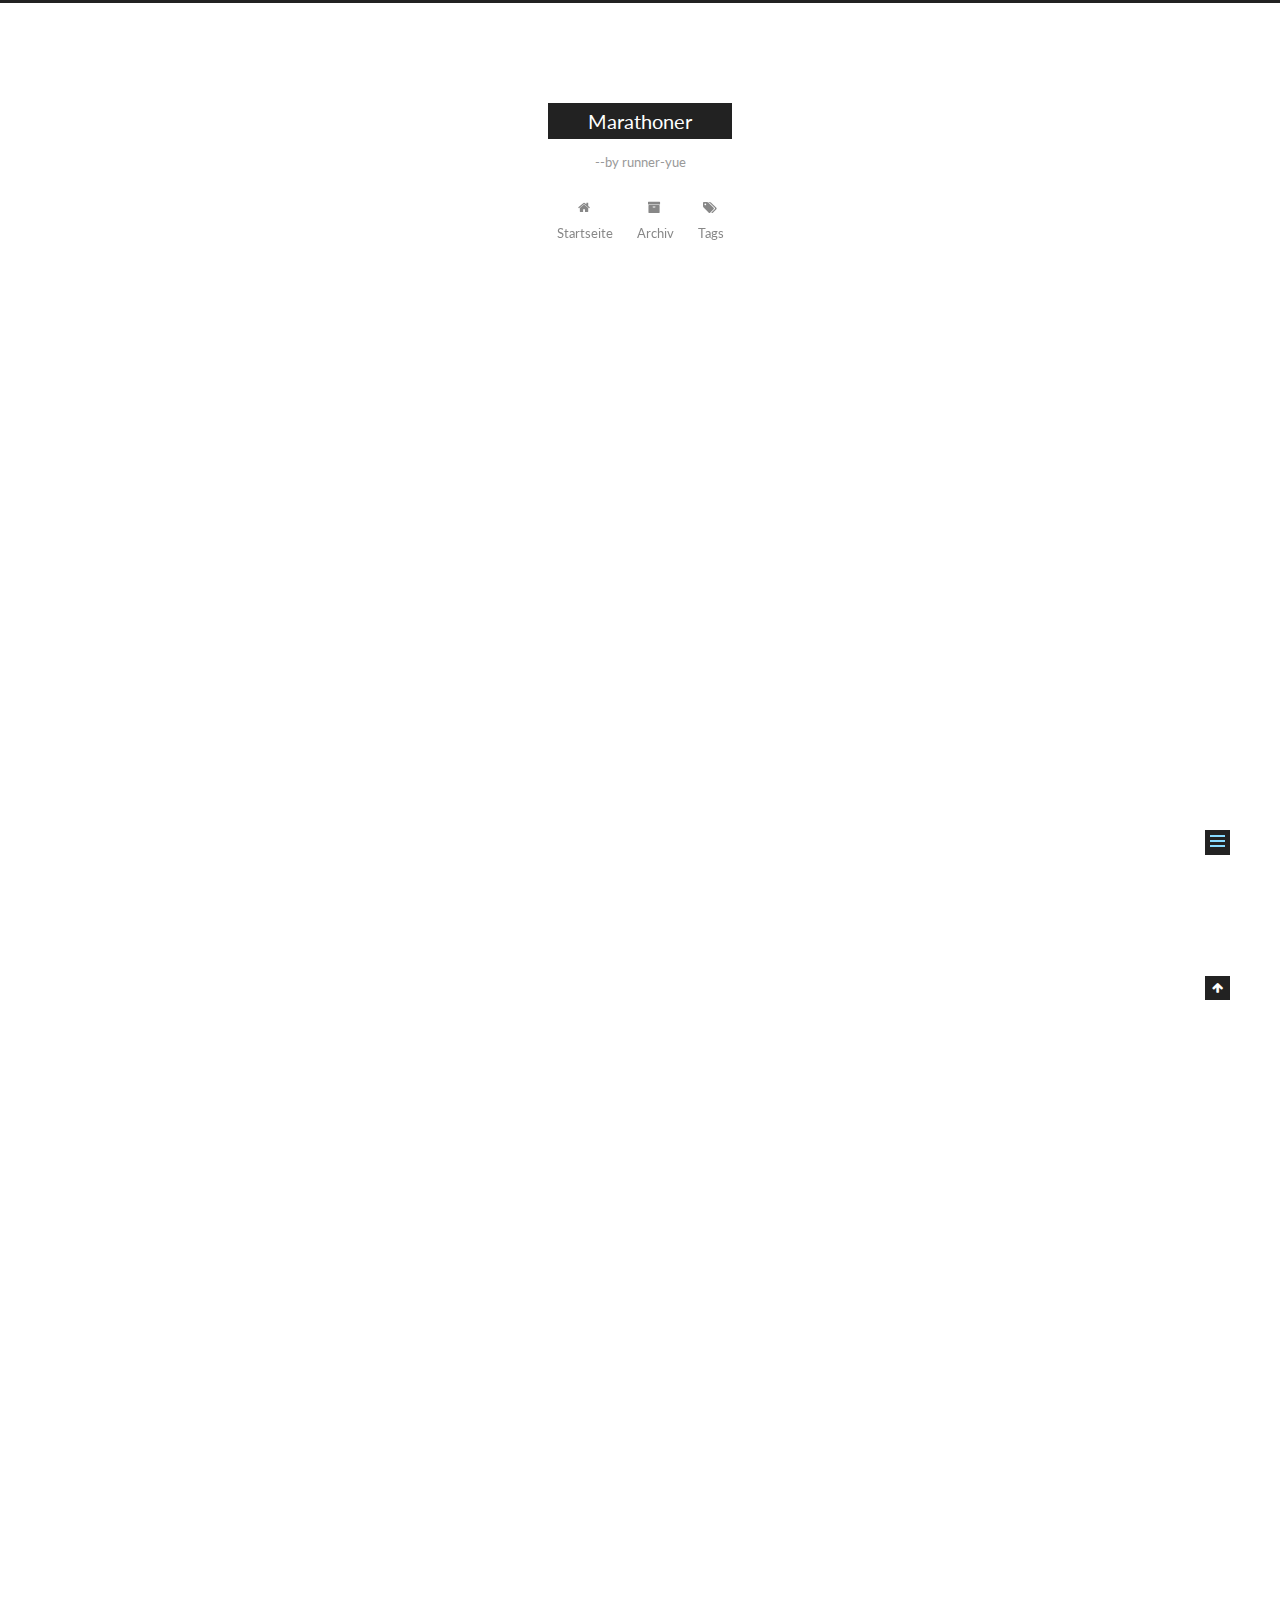
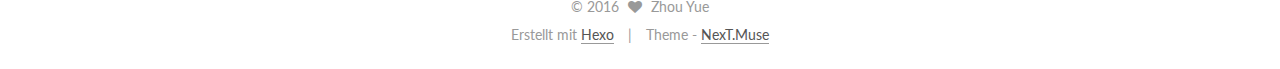
<file: 2016/05/21/hello-world/index.html>
<!doctype html>



  


<html class="theme-next muse use-motion">
<head>
  <meta charset="UTF-8"/>
<meta http-equiv="X-UA-Compatible" content="IE=edge,chrome=1" />
<meta name="viewport" content="width=device-width, initial-scale=1, maximum-scale=1"/>



<meta http-equiv="Cache-Control" content="no-transform" />
<meta http-equiv="Cache-Control" content="no-siteapp" />












  
  
  <link href="/vendors/fancybox/source/jquery.fancybox.css?v=2.1.5" rel="stylesheet" type="text/css" />




  
  
  
  

  
    
    
  

  

  

  

  

  
    
    
    <link href="//fonts.googleapis.com/css?family=Lato:300,300italic,400,400italic,700,700italic&subset=latin,latin-ext" rel="stylesheet" type="text/css">
  






<link href="/vendors/font-awesome/css/font-awesome.min.css?v=4.4.0" rel="stylesheet" type="text/css" />

<link href="/css/main.css?v=5.0.1" rel="stylesheet" type="text/css" />


  <meta name="keywords" content="Hexo, NexT" />








  <link rel="shortcut icon" type="image/x-icon" href="/favicon.ico?v=5.0.1" />






<meta name="description" content="Welcome to Hexo! This is your very first post. Check documentation for more info. If you get any problems when using Hexo, you can find the answer in troubleshooting or you can ask me on GitHub.
Quick">
<meta property="og:type" content="article">
<meta property="og:title" content="Hello World">
<meta property="og:url" content="http://marathoner.top/2016/05/21/hello-world/index.html">
<meta property="og:site_name" content="Marathoner">
<meta property="og:description" content="Welcome to Hexo! This is your very first post. Check documentation for more info. If you get any problems when using Hexo, you can find the answer in troubleshooting or you can ask me on GitHub.
Quick">
<meta property="og:updated_time" content="2016-05-21T13:50:31.000Z">
<meta name="twitter:card" content="summary">
<meta name="twitter:title" content="Hello World">
<meta name="twitter:description" content="Welcome to Hexo! This is your very first post. Check documentation for more info. If you get any problems when using Hexo, you can find the answer in troubleshooting or you can ask me on GitHub.
Quick">



<script type="text/javascript" id="hexo.configuration">
  var NexT = window.NexT || {};
  var CONFIG = {
    scheme: 'Muse',
    sidebar: {"position":"left","display":"post"},
    fancybox: true,
    motion: true,
    duoshuo: {
      userId: 0,
      author: 'Author'
    }
  };
</script>

  <title> Hello World | Marathoner </title>
</head>

<body itemscope itemtype="http://schema.org/WebPage" lang="">

  










  
  
    
  

  <div class="container one-collumn sidebar-position-left page-post-detail ">
    <div class="headband"></div>

    <header id="header" class="header" itemscope itemtype="http://schema.org/WPHeader">
      <div class="header-inner"><div class="site-meta ">
  

  <div class="custom-logo-site-title">
    <a href="/"  class="brand" rel="start">
      <span class="logo-line-before"><i></i></span>
      <span class="site-title">Marathoner</span>
      <span class="logo-line-after"><i></i></span>
    </a>
  </div>
  <p class="site-subtitle">--by runner-yue</p>
</div>

<div class="site-nav-toggle">
  <button>
    <span class="btn-bar"></span>
    <span class="btn-bar"></span>
    <span class="btn-bar"></span>
  </button>
</div>

<nav class="site-nav">
  

  
    <ul id="menu" class="menu">
      
        
        <li class="menu-item menu-item-home">
          <a href="/" rel="section">
            
              <i class="menu-item-icon fa fa-fw fa-home"></i> <br />
            
            Startseite
          </a>
        </li>
      
        
        <li class="menu-item menu-item-archives">
          <a href="/archives" rel="section">
            
              <i class="menu-item-icon fa fa-fw fa-archive"></i> <br />
            
            Archiv
          </a>
        </li>
      
        
        <li class="menu-item menu-item-tags">
          <a href="/tags" rel="section">
            
              <i class="menu-item-icon fa fa-fw fa-tags"></i> <br />
            
            Tags
          </a>
        </li>
      

      
    </ul>
  

  
</nav>

 </div>
    </header>

    <main id="main" class="main">
      <div class="main-inner">
        <div class="content-wrap">
          <div id="content" class="content">
            

  <div id="posts" class="posts-expand">
    

  
  

  
  
  

  <article class="post post-type-normal " itemscope itemtype="http://schema.org/Article">

    
      <header class="post-header">

        
        
          <h1 class="post-title" itemprop="name headline">
            
            
              
                Hello World
              
            
          </h1>
        

        <div class="post-meta">
          <span class="post-time">
            <span class="post-meta-item-icon">
              <i class="fa fa-calendar-o"></i>
            </span>
            <span class="post-meta-item-text">Veröffentlicht am</span>
            <time itemprop="dateCreated" datetime="2016-05-21T07:13:34-07:00" content="2016-05-21">
              2016-05-21
            </time>
          </span>

          

          
            
          

          

          
          

          
        </div>
      </header>
    


    <div class="post-body" itemprop="articleBody">

      
      

      
        <p>Welcome to <a href="https://hexo.io/" target="_blank" rel="external">Hexo</a>! This is your very first post. Check <a href="https://hexo.io/docs/" target="_blank" rel="external">documentation</a> for more info. If you get any problems when using Hexo, you can find the answer in <a href="https://hexo.io/docs/troubleshooting.html" target="_blank" rel="external">troubleshooting</a> or you can ask me on <a href="https://github.com/hexojs/hexo/issues" target="_blank" rel="external">GitHub</a>.</p>
<h2 id="Quick-Start"><a href="#Quick-Start" class="headerlink" title="Quick Start"></a>Quick Start</h2><h3 id="Create-a-new-post"><a href="#Create-a-new-post" class="headerlink" title="Create a new post"></a>Create a new post</h3><figure class="highlight bash"><table><tr><td class="gutter"><pre><span class="line">1</span><br></pre></td><td class="code"><pre><span class="line">$ hexo new <span class="string">"My New Post"</span></span><br></pre></td></tr></table></figure>
<p>More info: <a href="https://hexo.io/docs/writing.html" target="_blank" rel="external">Writing</a></p>
<h3 id="Run-server"><a href="#Run-server" class="headerlink" title="Run server"></a>Run server</h3><figure class="highlight bash"><table><tr><td class="gutter"><pre><span class="line">1</span><br></pre></td><td class="code"><pre><span class="line">$ hexo server</span><br></pre></td></tr></table></figure>
<p>More info: <a href="https://hexo.io/docs/server.html" target="_blank" rel="external">Server</a></p>
<h3 id="Generate-static-files"><a href="#Generate-static-files" class="headerlink" title="Generate static files"></a>Generate static files</h3><figure class="highlight bash"><table><tr><td class="gutter"><pre><span class="line">1</span><br></pre></td><td class="code"><pre><span class="line">$ hexo generate</span><br></pre></td></tr></table></figure>
<p>More info: <a href="https://hexo.io/docs/generating.html" target="_blank" rel="external">Generating</a></p>
<h3 id="Deploy-to-remote-sites"><a href="#Deploy-to-remote-sites" class="headerlink" title="Deploy to remote sites"></a>Deploy to remote sites</h3><figure class="highlight bash"><table><tr><td class="gutter"><pre><span class="line">1</span><br></pre></td><td class="code"><pre><span class="line">$ hexo deploy</span><br></pre></td></tr></table></figure>
<p>More info: <a href="https://hexo.io/docs/deployment.html" target="_blank" rel="external">Deployment</a></p>

      
    </div>

    <div>
      
        
      
    </div>

    <div>
      
        

      
    </div>

    <footer class="post-footer">
      

      
        <div class="post-nav">
          <div class="post-nav-next post-nav-item">
            
              <a href="/2016/05/21/marathoner/" rel="next" title="marathoner">
                <i class="fa fa-chevron-left"></i> marathoner
              </a>
            
          </div>

          <div class="post-nav-prev post-nav-item">
            
          </div>
        </div>
      

      
      
    </footer>
  </article>



    <div class="post-spread">
      
    </div>
  </div>


          </div>
          


          
  <div class="comments" id="comments">
    
  </div>


        </div>
        
          
  
  <div class="sidebar-toggle">
    <div class="sidebar-toggle-line-wrap">
      <span class="sidebar-toggle-line sidebar-toggle-line-first"></span>
      <span class="sidebar-toggle-line sidebar-toggle-line-middle"></span>
      <span class="sidebar-toggle-line sidebar-toggle-line-last"></span>
    </div>
  </div>

  <aside id="sidebar" class="sidebar">
    <div class="sidebar-inner">

      

      
        <ul class="sidebar-nav motion-element">
          <li class="sidebar-nav-toc sidebar-nav-active" data-target="post-toc-wrap" >
            Inhaltsverzeichnis
          </li>
          <li class="sidebar-nav-overview" data-target="site-overview">
            Übersicht
          </li>
        </ul>
      

      <section class="site-overview sidebar-panel ">
        <div class="site-author motion-element" itemprop="author" itemscope itemtype="http://schema.org/Person">
          <img class="site-author-image" itemprop="image"
               src="/images/avatar.gif"
               alt="Zhou Yue" />
          <p class="site-author-name" itemprop="name">Zhou Yue</p>
          <p class="site-description motion-element" itemprop="description">a site for marathoner!</p>
        </div>
        <nav class="site-state motion-element">
          <div class="site-state-item site-state-posts">
            <a href="/archives">
              <span class="site-state-item-count">2</span>
              <span class="site-state-item-name">Artikel</span>
            </a>
          </div>

          

          

        </nav>

        

        <div class="links-of-author motion-element">
          
        </div>

        
        

        
        

      </section>

      
        <section class="post-toc-wrap motion-element sidebar-panel sidebar-panel-active">
          <div class="post-toc">
            
              
            
            
              <div class="post-toc-content"><ol class="nav"><li class="nav-item nav-level-2"><a class="nav-link" href="#Quick-Start"><span class="nav-number">1.</span> <span class="nav-text">Quick Start</span></a><ol class="nav-child"><li class="nav-item nav-level-3"><a class="nav-link" href="#Create-a-new-post"><span class="nav-number">1.1.</span> <span class="nav-text">Create a new post</span></a></li><li class="nav-item nav-level-3"><a class="nav-link" href="#Run-server"><span class="nav-number">1.2.</span> <span class="nav-text">Run server</span></a></li><li class="nav-item nav-level-3"><a class="nav-link" href="#Generate-static-files"><span class="nav-number">1.3.</span> <span class="nav-text">Generate static files</span></a></li><li class="nav-item nav-level-3"><a class="nav-link" href="#Deploy-to-remote-sites"><span class="nav-number">1.4.</span> <span class="nav-text">Deploy to remote sites</span></a></li></ol></li></ol></div>
            
          </div>
        </section>
      

    </div>
  </aside>


        
      </div>
    </main>

    <footer id="footer" class="footer">
      <div class="footer-inner">
        <div class="copyright" >
  
  &copy; 
  <span itemprop="copyrightYear">2016</span>
  <span class="with-love">
    <i class="fa fa-heart"></i>
  </span>
  <span class="author" itemprop="copyrightHolder">Zhou Yue</span>
</div>

<div class="powered-by">
  Erstellt mit  <a class="theme-link" href="http://hexo.io">Hexo</a>
</div>

<div class="theme-info">
  Theme -
  <a class="theme-link" href="https://github.com/iissnan/hexo-theme-next">
    NexT.Muse
  </a>
</div>

        

        
      </div>
    </footer>

    <div class="back-to-top">
      <i class="fa fa-arrow-up"></i>
    </div>
  </div>

  

<script type="text/javascript">
  if (Object.prototype.toString.call(window.Promise) !== '[object Function]') {
    window.Promise = null;
  }
</script>









  



  
  <script type="text/javascript" src="/vendors/jquery/index.js?v=2.1.3"></script>

  
  <script type="text/javascript" src="/vendors/fastclick/lib/fastclick.min.js?v=1.0.6"></script>

  
  <script type="text/javascript" src="/vendors/jquery_lazyload/jquery.lazyload.js?v=1.9.7"></script>

  
  <script type="text/javascript" src="/vendors/velocity/velocity.min.js?v=1.2.1"></script>

  
  <script type="text/javascript" src="/vendors/velocity/velocity.ui.min.js?v=1.2.1"></script>

  
  <script type="text/javascript" src="/vendors/fancybox/source/jquery.fancybox.pack.js?v=2.1.5"></script>


  


  <script type="text/javascript" src="/js/src/utils.js?v=5.0.1"></script>

  <script type="text/javascript" src="/js/src/motion.js?v=5.0.1"></script>



  
  

  
  <script type="text/javascript" src="/js/src/scrollspy.js?v=5.0.1"></script>
<script type="text/javascript" src="/js/src/post-details.js?v=5.0.1"></script>



  


  <script type="text/javascript" src="/js/src/bootstrap.js?v=5.0.1"></script>



  



  



  
  
  

  

  

</body>
</html>
</file>
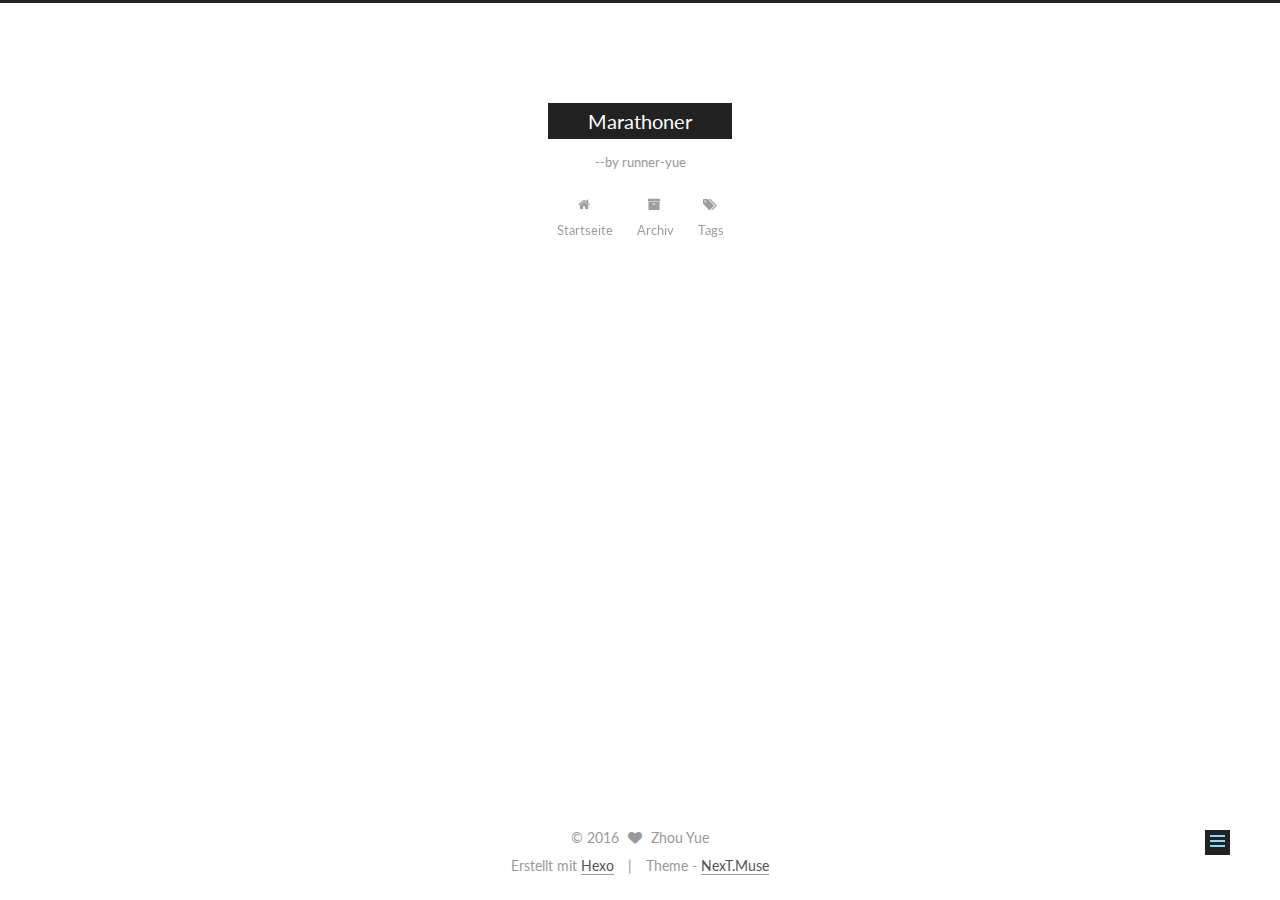
<file: 2016/05/21/marathoner/index.html>
<!doctype html>



  


<html class="theme-next muse use-motion">
<head>
  <meta charset="UTF-8"/>
<meta http-equiv="X-UA-Compatible" content="IE=edge,chrome=1" />
<meta name="viewport" content="width=device-width, initial-scale=1, maximum-scale=1"/>



<meta http-equiv="Cache-Control" content="no-transform" />
<meta http-equiv="Cache-Control" content="no-siteapp" />












  
  
  <link href="/vendors/fancybox/source/jquery.fancybox.css?v=2.1.5" rel="stylesheet" type="text/css" />




  
  
  
  

  
    
    
  

  

  

  

  

  
    
    
    <link href="//fonts.googleapis.com/css?family=Lato:300,300italic,400,400italic,700,700italic&subset=latin,latin-ext" rel="stylesheet" type="text/css">
  






<link href="/vendors/font-awesome/css/font-awesome.min.css?v=4.4.0" rel="stylesheet" type="text/css" />

<link href="/css/main.css?v=5.0.1" rel="stylesheet" type="text/css" />


  <meta name="keywords" content="Hexo, NexT" />








  <link rel="shortcut icon" type="image/x-icon" href="/favicon.ico?v=5.0.1" />






<meta name="description" content="a site for marathoner!">
<meta property="og:type" content="article">
<meta property="og:title" content="marathoner">
<meta property="og:url" content="http://marathoner.top/2016/05/21/marathoner/index.html">
<meta property="og:site_name" content="Marathoner">
<meta property="og:description" content="a site for marathoner!">
<meta property="og:updated_time" content="2016-05-21T14:12:14.000Z">
<meta name="twitter:card" content="summary">
<meta name="twitter:title" content="marathoner">
<meta name="twitter:description" content="a site for marathoner!">



<script type="text/javascript" id="hexo.configuration">
  var NexT = window.NexT || {};
  var CONFIG = {
    scheme: 'Muse',
    sidebar: {"position":"left","display":"post"},
    fancybox: true,
    motion: true,
    duoshuo: {
      userId: 0,
      author: 'Author'
    }
  };
</script>

  <title> marathoner | Marathoner </title>
</head>

<body itemscope itemtype="http://schema.org/WebPage" lang="">

  










  
  
    
  

  <div class="container one-collumn sidebar-position-left page-post-detail ">
    <div class="headband"></div>

    <header id="header" class="header" itemscope itemtype="http://schema.org/WPHeader">
      <div class="header-inner"><div class="site-meta ">
  

  <div class="custom-logo-site-title">
    <a href="/"  class="brand" rel="start">
      <span class="logo-line-before"><i></i></span>
      <span class="site-title">Marathoner</span>
      <span class="logo-line-after"><i></i></span>
    </a>
  </div>
  <p class="site-subtitle">--by runner-yue</p>
</div>

<div class="site-nav-toggle">
  <button>
    <span class="btn-bar"></span>
    <span class="btn-bar"></span>
    <span class="btn-bar"></span>
  </button>
</div>

<nav class="site-nav">
  

  
    <ul id="menu" class="menu">
      
        
        <li class="menu-item menu-item-home">
          <a href="/" rel="section">
            
              <i class="menu-item-icon fa fa-fw fa-home"></i> <br />
            
            Startseite
          </a>
        </li>
      
        
        <li class="menu-item menu-item-archives">
          <a href="/archives" rel="section">
            
              <i class="menu-item-icon fa fa-fw fa-archive"></i> <br />
            
            Archiv
          </a>
        </li>
      
        
        <li class="menu-item menu-item-tags">
          <a href="/tags" rel="section">
            
              <i class="menu-item-icon fa fa-fw fa-tags"></i> <br />
            
            Tags
          </a>
        </li>
      

      
    </ul>
  

  
</nav>

 </div>
    </header>

    <main id="main" class="main">
      <div class="main-inner">
        <div class="content-wrap">
          <div id="content" class="content">
            

  <div id="posts" class="posts-expand">
    

  
  

  
  
  

  <article class="post post-type-normal " itemscope itemtype="http://schema.org/Article">

    
      <header class="post-header">

        
        
          <h1 class="post-title" itemprop="name headline">
            
            
              
                marathoner
              
            
          </h1>
        

        <div class="post-meta">
          <span class="post-time">
            <span class="post-meta-item-icon">
              <i class="fa fa-calendar-o"></i>
            </span>
            <span class="post-meta-item-text">Veröffentlicht am</span>
            <time itemprop="dateCreated" datetime="2016-05-21T07:12:14-07:00" content="2016-05-21">
              2016-05-21
            </time>
          </span>

          

          
            
          

          

          
          

          
        </div>
      </header>
    


    <div class="post-body" itemprop="articleBody">

      
      

      
        
      
    </div>

    <div>
      
        
      
    </div>

    <div>
      
        

      
    </div>

    <footer class="post-footer">
      

      
        <div class="post-nav">
          <div class="post-nav-next post-nav-item">
            
          </div>

          <div class="post-nav-prev post-nav-item">
            
              <a href="/2016/05/21/hello-world/" rel="prev" title="Hello World">
                Hello World <i class="fa fa-chevron-right"></i>
              </a>
            
          </div>
        </div>
      

      
      
    </footer>
  </article>



    <div class="post-spread">
      
    </div>
  </div>


          </div>
          


          
  <div class="comments" id="comments">
    
  </div>


        </div>
        
          
  
  <div class="sidebar-toggle">
    <div class="sidebar-toggle-line-wrap">
      <span class="sidebar-toggle-line sidebar-toggle-line-first"></span>
      <span class="sidebar-toggle-line sidebar-toggle-line-middle"></span>
      <span class="sidebar-toggle-line sidebar-toggle-line-last"></span>
    </div>
  </div>

  <aside id="sidebar" class="sidebar">
    <div class="sidebar-inner">

      

      
        <ul class="sidebar-nav motion-element">
          <li class="sidebar-nav-toc sidebar-nav-active" data-target="post-toc-wrap" >
            Inhaltsverzeichnis
          </li>
          <li class="sidebar-nav-overview" data-target="site-overview">
            Übersicht
          </li>
        </ul>
      

      <section class="site-overview sidebar-panel ">
        <div class="site-author motion-element" itemprop="author" itemscope itemtype="http://schema.org/Person">
          <img class="site-author-image" itemprop="image"
               src="/images/avatar.gif"
               alt="Zhou Yue" />
          <p class="site-author-name" itemprop="name">Zhou Yue</p>
          <p class="site-description motion-element" itemprop="description">a site for marathoner!</p>
        </div>
        <nav class="site-state motion-element">
          <div class="site-state-item site-state-posts">
            <a href="/archives">
              <span class="site-state-item-count">2</span>
              <span class="site-state-item-name">Artikel</span>
            </a>
          </div>

          

          

        </nav>

        

        <div class="links-of-author motion-element">
          
        </div>

        
        

        
        

      </section>

      
        <section class="post-toc-wrap motion-element sidebar-panel sidebar-panel-active">
          <div class="post-toc">
            
              
            
            
              <p class="post-toc-empty">Dieser Artikel hat kein Inhaltsverzeichnis</p>
            
          </div>
        </section>
      

    </div>
  </aside>


        
      </div>
    </main>

    <footer id="footer" class="footer">
      <div class="footer-inner">
        <div class="copyright" >
  
  &copy; 
  <span itemprop="copyrightYear">2016</span>
  <span class="with-love">
    <i class="fa fa-heart"></i>
  </span>
  <span class="author" itemprop="copyrightHolder">Zhou Yue</span>
</div>

<div class="powered-by">
  Erstellt mit  <a class="theme-link" href="http://hexo.io">Hexo</a>
</div>

<div class="theme-info">
  Theme -
  <a class="theme-link" href="https://github.com/iissnan/hexo-theme-next">
    NexT.Muse
  </a>
</div>

        

        
      </div>
    </footer>

    <div class="back-to-top">
      <i class="fa fa-arrow-up"></i>
    </div>
  </div>

  

<script type="text/javascript">
  if (Object.prototype.toString.call(window.Promise) !== '[object Function]') {
    window.Promise = null;
  }
</script>









  



  
  <script type="text/javascript" src="/vendors/jquery/index.js?v=2.1.3"></script>

  
  <script type="text/javascript" src="/vendors/fastclick/lib/fastclick.min.js?v=1.0.6"></script>

  
  <script type="text/javascript" src="/vendors/jquery_lazyload/jquery.lazyload.js?v=1.9.7"></script>

  
  <script type="text/javascript" src="/vendors/velocity/velocity.min.js?v=1.2.1"></script>

  
  <script type="text/javascript" src="/vendors/velocity/velocity.ui.min.js?v=1.2.1"></script>

  
  <script type="text/javascript" src="/vendors/fancybox/source/jquery.fancybox.pack.js?v=2.1.5"></script>


  


  <script type="text/javascript" src="/js/src/utils.js?v=5.0.1"></script>

  <script type="text/javascript" src="/js/src/motion.js?v=5.0.1"></script>



  
  

  
  <script type="text/javascript" src="/js/src/scrollspy.js?v=5.0.1"></script>
<script type="text/javascript" src="/js/src/post-details.js?v=5.0.1"></script>



  


  <script type="text/javascript" src="/js/src/bootstrap.js?v=5.0.1"></script>



  



  



  
  
  

  

  

</body>
</html>
</file>
<file: css/main.css>
/* normalize.css v3.0.2 | MIT License | git.io/normalize */
html {
  font-family: sans-serif; /* 1 */
  -ms-text-size-adjust: 100%; /* 2 */
  -webkit-text-size-adjust: 100%; /* 2 */
}
body {
  margin: 0;
}
article,
aside,
details,
figcaption,
figure,
footer,
header,
hgroup,
main,
menu,
nav,
section,
summary {
  display: block;
}
audio,
canvas,
progress,
video {
  display: inline-block; /* 1 */
  vertical-align: baseline; /* 2 */
}
audio:not([controls]) {
  display: none;
  height: 0;
}
[hidden],
template {
  display: none;
}
a {
  background-color: transparent;
}
a:active,
a:hover {
  outline: 0;
}
abbr[title] {
  border-bottom: 1px dotted;
}
b,
strong {
  font-weight: bold;
}
dfn {
  font-style: italic;
}
h1 {
  font-size: 2em;
  margin: 0.67em 0;
}
mark {
  background: #ff0;
  color: #000;
}
small {
  font-size: 80%;
}
sub,
sup {
  font-size: 75%;
  line-height: 0;
  position: relative;
  vertical-align: baseline;
}
sup {
  top: -0.5em;
}
sub {
  bottom: -0.25em;
}
img {
  border: 0;
}
svg:not(:root) {
  overflow: hidden;
}
figure {
  margin: 1em 40px;
}
hr {
  -moz-box-sizing: content-box;
  box-sizing: content-box;
  height: 0;
}
pre {
  overflow: auto;
}
code,
kbd,
pre,
samp {
  font-family: monospace, monospace;
  font-size: 1em;
}
button,
input,
optgroup,
select,
textarea {
  color: inherit; /* 1 */
  font: inherit; /* 2 */
  margin: 0; /* 3 */
}
button {
  overflow: visible;
}
button,
select {
  text-transform: none;
}
button,
html input[type="button"],
input[type="reset"],
input[type="submit"] {
  -webkit-appearance: button; /* 2 */
  cursor: pointer; /* 3 */
}
button[disabled],
html input[disabled] {
  cursor: default;
}
button::-moz-focus-inner,
input::-moz-focus-inner {
  border: 0;
  padding: 0;
}
input {
  line-height: normal;
}
input[type="checkbox"],
input[type="radio"] {
  box-sizing: border-box; /* 1 */
  padding: 0; /* 2 */
}
input[type="number"]::-webkit-inner-spin-button,
input[type="number"]::-webkit-outer-spin-button {
  height: auto;
}
input[type="search"] {
  -webkit-appearance: textfield; /* 1 */
  -moz-box-sizing: content-box;
  -webkit-box-sizing: content-box; /* 2 */
  box-sizing: content-box;
}
input[type="search"]::-webkit-search-cancel-button,
input[type="search"]::-webkit-search-decoration {
  -webkit-appearance: none;
}
fieldset {
  border: 1px solid #c0c0c0;
  margin: 0 2px;
  padding: 0.35em 0.625em 0.75em;
}
legend {
  border: 0; /* 1 */
  padding: 0; /* 2 */
}
textarea {
  overflow: auto;
}
optgroup {
  font-weight: bold;
}
table {
  border-collapse: collapse;
  border-spacing: 0;
}
td,
th {
  padding: 0;
}
::selection {
  background: #262a30;
  color: #fff;
}
body {
  position: relative;
  font-family: 'Lato', "PingFang SC", "Microsoft YaHei", sans-serif;
  font-size: 14px;
  line-height: 2;
  color: #555;
  background: #fff;
}
@media (max-width: 767px) {
  body {
    padding-right: 0 !important;
  }
}
@media (min-width: 768px) and (max-width: 991px) {
  body {
    padding-right: 0 !important;
  }
}
@media (min-width: 1600px) {
  body {
    font-size: 16px;
  }
}
h1,
h2,
h3,
h4,
h5,
h6 {
  margin: 0;
  padding: 0;
  font-weight: bold;
  line-height: 1.5;
  font-family: 'Lato', "PingFang SC", "Microsoft YaHei", sans-serif;
}
h2,
h3,
h4,
h5,
h6 {
  margin: 20px 0 15px;
}
h1 {
  font-size: 22px;
}
@media (max-width: 767px) {
  h1 {
    font-size: 18px;
  }
}
h2 {
  font-size: 20px;
}
@media (max-width: 767px) {
  h2 {
    font-size: 16px;
  }
}
h3 {
  font-size: 18px;
}
@media (max-width: 767px) {
  h3 {
    font-size: 14px;
  }
}
h4 {
  font-size: 16px;
}
@media (max-width: 767px) {
  h4 {
    font-size: 12px;
  }
}
h5 {
  font-size: 14px;
}
@media (max-width: 767px) {
  h5 {
    font-size: 10px;
  }
}
h6 {
  font-size: 12px;
}
@media (max-width: 767px) {
  h6 {
    font-size: 8px;
  }
}
p {
  margin: 0 0 25px 0;
}
a {
  color: #555;
  text-decoration: none;
  border-bottom: 1px solid #999;
  word-wrap: break-word;
}
a:hover {
  color: #222;
  border-bottom-color: #222;
}
ul {
  list-style: none;
}
blockquote {
  margin: 0;
  padding: 0;
}
img {
  display: block;
  margin: auto;
  max-width: 100%;
  height: auto;
}
hr {
  margin: 40px 0;
  height: 3px;
  border: none;
  background-color: #ddd;
  background-image: repeating-linear-gradient(-45deg, #fff, #fff 4px, transparent 4px, transparent 8px);
}
blockquote {
  padding: 0 15px;
  color: #666;
  border-left: 4px solid #ddd;
}
blockquote cite::before {
  content: "-";
  padding: 0 5px;
}
dt {
  font-weight: 700;
}
dd {
  margin: 0;
  padding: 0;
}
.text-left {
  text-align: left;
}
.text-center {
  text-align: center;
}
.text-right {
  text-align: right;
}
.text-justify {
  text-align: justify;
}
.text-nowrap {
  white-space: nowrap;
}
.text-lowercase {
  text-transform: lowercase;
}
.text-uppercase {
  text-transform: uppercase;
}
.text-capitalize {
  text-transform: capitalize;
}
.center-block {
  display: block;
  margin-left: auto;
  margin-right: auto;
}
.clearfix:before,
.clearfix:after {
  content: " ";
  display: table;
}
.clearfix:after {
  clear: both;
}
.pullquote {
  width: 45%;
}
.pullquote.left {
  float: left;
  margin-left: 5px;
  margin-right: 10px;
}
.pullquote.right {
  float: right;
  margin-left: 10px;
  margin-right: 5px;
}
.affix.affix.affix {
  position: fixed;
}
.translation {
  margin-top: -20px;
  font-size: 14px;
  color: #999;
}
.scrollbar-measure {
  width: 100px;
  height: 100px;
  overflow: scroll;
  position: absolute;
  top: -9999px;
}
.use-motion .motion-element {
  opacity: 0;
}
#local-search-input {
  padding: 3px;
  border: none;
  text-indent: 14px;
  border-radius: 0;
  width: 140px;
  outline: none;
  border-bottom: 1px solid #999;
  background: inherit;
  opacity: 0.5;
}
#local-search-input:focus {
  opacity: 1;
}
.search-icon {
  position: absolute;
  top: 9px;
}
table {
  margin: 20px 0;
  width: 100%;
  border-collapse: collapse;
  border-spacing: 0;
  border: 1px solid #ddd;
  font-size: 14px;
  table-layout: fixed;
  word-wrap: break-all;
}
table>tbody>tr:nth-of-type(odd) {
  background-color: #f9f9f9;
}
table>tbody>tr:hover {
  background-color: #f5f5f5;
}
caption,
th,
td {
  padding: 8px;
  text-align: left;
  vertical-align: middle;
  font-weight: normal;
}
th,
td {
  border-bottom: 3px solid #ddd;
  border-right: 1px solid #eee;
}
th {
  padding-bottom: 10px;
  font-weight: 700;
}
td {
  border-bottom-width: 1px;
}
html,
body {
  height: 100%;
}
.container {
  position: relative;
  min-height: 100%;
}
.header-inner {
  margin: 0 auto;
  padding: 100px 0 70px;
  width: 700px;
}
@media (min-width: 1600px) {
  .container .header-inner {
    width: 900px;
  }
}
.main {
  padding-bottom: 150px;
}
.main-inner {
  margin: 0 auto;
  width: 700px;
}
@media (min-width: 1600px) {
  .container .main-inner {
    width: 900px;
  }
}
.footer {
  position: absolute;
  left: 0;
  bottom: 0;
  width: 100%;
  min-height: 50px;
}
.footer-inner {
  box-sizing: border-box;
  margin: 20px auto;
  width: 700px;
}
@media (min-width: 1600px) {
  .container .footer-inner {
    width: 900px;
  }
}
pre,
.highlight {
  overflow: auto;
  margin: 20px 0;
  padding: 15px;
  font-size: 13px;
  color: #4d4d4c;
  background: #f7f7f7;
  line-height: 1.6;
}
pre,
code {
  font-family: consolas, Menlo, "PingFang SC", "Microsoft YaHei", monospace;
}
code {
  padding: 2px 4px;
  word-break: break-all;
  color: #555;
  background: #eee;
  border-radius: 4px;
  font-size: 13px;
}
pre code {
  padding: 0;
  color: #4d4d4c;
  background: none;
  text-shadow: none;
}
.highlight pre {
  border: none;
  margin: 0;
  padding: 1px;
}
.highlight table {
  margin: 0;
  width: auto;
  border: none;
}
.highlight td {
  border: none;
  padding: 0;
}
.highlight figcaption {
  font-size: 1em;
  color: #4d4d4c;
  line-height: 1em;
  margin-bottom: 1em;
}
.highlight figcaption:before,
.highlight figcaption:after {
  content: " ";
  display: table;
}
.highlight figcaption:after {
  clear: both;
}
.highlight figcaption a {
  float: right;
  color: #4d4d4c;
}
.highlight figcaption a:hover {
  border-bottom-color: #4d4d4c;
}
.highlight .gutter pre {
  color: #666;
  text-align: right;
  padding-right: 20px;
}
.highlight .line {
  height: 20px;
}
.gist table {
  width: auto;
}
.gist table td {
  border: none;
}
pre .comment {
  color: #8e908c;
}
pre .variable,
pre .attribute,
pre .tag,
pre .regexp,
pre .ruby .constant,
pre .xml .tag .title,
pre .xml .pi,
pre .xml .doctype,
pre .html .doctype,
pre .css .id,
pre .css .class,
pre .css .pseudo {
  color: #c82829;
}
pre .number,
pre .preprocessor,
pre .built_in,
pre .literal,
pre .params,
pre .constant,
pre .command {
  color: #f5871f;
}
pre .ruby .class .title,
pre .css .rules .attribute,
pre .string,
pre .value,
pre .inheritance,
pre .header,
pre .ruby .symbol,
pre .xml .cdata,
pre .special,
pre .number,
pre .formula {
  color: #718c00;
}
pre .title,
pre .css .hexcolor {
  color: #3e999f;
}
pre .function,
pre .python .decorator,
pre .python .title,
pre .ruby .function .title,
pre .ruby .title .keyword,
pre .perl .sub,
pre .javascript .title,
pre .coffeescript .title {
  color: #4271ae;
}
pre .keyword,
pre .javascript .function {
  color: #8959a8;
}
.full-image.full-image.full-image {
  border: none;
  max-width: 100%;
  width: auto;
  margin: 20px auto;
}
@media (min-width: 992px) {
  .full-image.full-image.full-image {
    max-width: none;
    width: 126%;
    margin: 0 -13%;
  }
}
.blockquote-center,
.page-home .post-type-quote blockquote,
.page-post-detail .post-type-quote blockquote {
  position: relative;
  margin: 40px 0;
  padding: 0;
  border-left: none;
  text-align: center;
}
.blockquote-center::before,
.page-home .post-type-quote blockquote::before,
.page-post-detail .post-type-quote blockquote::before,
.blockquote-center::after,
.page-home .post-type-quote blockquote::after,
.page-post-detail .post-type-quote blockquote::after {
  position: absolute;
  content: ' ';
  display: block;
  width: 100%;
  height: 24px;
  opacity: 0.2;
  background-repeat: no-repeat;
  background-position: 0 -6px;
  background-size: 22px 22px;
}
.blockquote-center::before,
.page-home .post-type-quote blockquote::before,
.page-post-detail .post-type-quote blockquote::before {
  top: -20px;
  background-image: url("../images/quote-l.svg");
  border-top: 1px solid #ccc;
}
.blockquote-center::after,
.page-home .post-type-quote blockquote::after,
.page-post-detail .post-type-quote blockquote::after {
  bottom: -20px;
  background-image: url("../images/quote-r.svg");
  border-bottom: 1px solid #ccc;
  background-position: 100% 8px;
}
.blockquote-center p,
.page-home .post-type-quote blockquote p,
.page-post-detail .post-type-quote blockquote p,
.blockquote-center div,
.page-home .post-type-quote blockquote div,
.page-post-detail .post-type-quote blockquote div {
  text-align: center;
}
.post .post-body .group-picture img {
  box-sizing: border-box;
  padding: 0 3px;
  border: none;
}
.post .group-picture-row {
  overflow: hidden;
  margin-top: 6px;
}
.post .group-picture-row:first-child {
  margin-top: 0;
}
.post .group-picture-column {
  float: left;
}
.page-post-detail .post-body .group-picture-column {
  float: none;
  margin-top: 10px;
  width: auto !important;
}
.page-post-detail .post-body .group-picture-column img {
  margin: 0 auto;
}
.page-archive .group-picture-container {
  overflow: hidden;
}
.page-archive .group-picture-row {
  float: left;
}
.page-archive .group-picture-row:first-child {
  margin-top: 6px;
}
.page-archive .group-picture-column {
  max-width: 150px;
  max-height: 150px;
}
.btn {
  display: inline-block;
  padding: 0 20px;
  font-size: 14px;
  color: #fff;
  background: #222;
  border: 2px solid #222;
  text-decoration: none;
  border-radius: 0;
  transition-property: background-color;
  transition-duration: 0.2s;
  transition-timing-function: ease-in-out;
  transition-delay: 0s;
}
.btn:hover,
.post-more-link .btn:hover {
  border-color: #222;
  color: #222;
  background: #fff;
}
.btn-bar {
  display: block;
  width: 22px;
  height: 2px;
  background: #555;
  border-radius: 1px;
}
.btn-bar+.btn-bar {
  margin-top: 4px;
}
.pagination {
  margin: 120px 0 40px;
  text-align: center;
  border-top: 1px solid #eee;
}
.page-number-basic,
.pagination .prev,
.pagination .next,
.pagination .page-number,
.pagination .space {
  display: inline-block;
  position: relative;
  top: -1px;
  margin: 0 10px;
  padding: 0 10px;
  line-height: 30px;
}
@media (max-width: 767px) {
  .page-number-basic,
  .pagination .prev,
  .pagination .next,
  .pagination .page-number,
  .pagination .space {
    margin: 0 5px;
  }
}
.pagination .prev,
.pagination .next,
.pagination .page-number {
  border-bottom: 0;
  border-top: 1px solid #eee;
  transition-property: border-color;
  transition-duration: 0.2s;
  transition-timing-function: ease-in-out;
  transition-delay: 0s;
}
.pagination .prev:hover,
.pagination .next:hover,
.pagination .page-number:hover {
  border-top-color: #222;
}
.pagination .space {
  padding: 0;
  margin: 0;
}
.pagination .prev {
  margin-left: 0;
}
.pagination .next {
  margin-right: 0;
}
.pagination .page-number.current {
  color: #fff;
  background: #ccc;
  border-top-color: #ccc;
}
@media (max-width: 767px) {
  .pagination {
    border-top: none;
  }
  .pagination .prev,
  .pagination .next,
  .pagination .page-number {
    margin-bottom: 10px;
    border-top: 0;
    border-bottom: 1px solid #eee;
  }
  .pagination .prev:hover,
  .pagination .next:hover,
  .pagination .page-number:hover {
    border-bottom-color: #222;
  }
}
.comments {
  margin: 60px 20px 0;
}
.tag-cloud {
  text-align: center;
}
.tag-cloud a {
  display: inline-block;
  margin: 10px;
}
.back-to-top {
  box-sizing: border-box;
  position: fixed;
  bottom: -100px;
  right: 50px;
  z-index: 1050;
  padding: 0 6px;
  width: 25px;
  background: #222;
  font-size: 12px;
  opacity: 1;
  color: #fff;
  cursor: pointer;
  text-align: center;
  -webkit-transform: translateZ(0);
  transition-property: bottom;
  transition-duration: 0.2s;
  transition-timing-function: ease-in-out;
  transition-delay: 0s;
}
@media (max-width: 767px) {
  .back-to-top {
    display: none;
  }
}
@media (min-width: 768px) and (max-width: 991px) {
  .back-to-top {
    display: none;
  }
}
.back-to-top.back-to-top-on {
  bottom: 19px;
}
.header {
  background: #fff;
}
.header-inner {
  position: relative;
}
.headband {
  height: 3px;
  background: #222;
}
.site-meta {
  margin: 0;
  text-align: center;
}
@media (max-width: 767px) {
  .site-meta {
    text-align: center;
  }
}
.brand {
  position: relative;
  display: inline-block;
  padding: 0 40px;
  color: #fff;
  background: #222;
  border-bottom: none;
}
.brand:hover {
  color: #fff;
}
.logo {
  display: inline-block;
  margin-right: 5px;
  line-height: 36px;
  vertical-align: top;
}
.site-title {
  display: inline-block;
  vertical-align: top;
  line-height: 36px;
  font-size: 20px;
  font-weight: normal;
  font-family: 'Lato', "PingFang SC", "Microsoft YaHei", sans-serif;
}
.site-subtitle {
  margin-top: 10px;
  font-size: 13px;
  color: #999;
}
.use-motion .brand {
  opacity: 0;
}
.use-motion .logo,
.use-motion .site-title,
.use-motion .site-subtitle {
  opacity: 0;
  position: relative;
  top: -10px;
}
.site-nav-toggle {
  display: none;
  position: absolute;
  top: 10px;
  left: 10px;
}
@media (max-width: 767px) {
  .site-nav-toggle {
    display: block;
  }
}
.site-nav-toggle button {
  margin-top: 2px;
  padding: 9px 10px;
  background: transparent;
  border: none;
}
@media (max-width: 767px) {
  .site-nav {
    display: none;
    margin: 0 -10px;
    padding: 0 10px;
    clear: both;
    border-top: 1px solid #ddd;
  }
}
@media (min-width: 768px) and (max-width: 991px) {
  .site-nav {
    display: block !important;
  }
}
@media (min-width: 992px) {
  .site-nav {
    display: block !important;
  }
}
.menu {
  margin-top: 20px;
  padding-left: 0;
  text-align: center;
}
.menu .menu-item {
  display: inline-block;
  margin: 0 10px;
}
@media screen and (max-width: 767px) {
  .menu .menu-item {
    margin-top: 10px;
  }
}
.menu .menu-item a {
  display: block;
  font-size: 13px;
  text-transform: capitalize;
  line-height: inherit;
  border-bottom: 1px solid transparent;
  transition-property: border-color;
  transition-duration: 0.2s;
  transition-timing-function: ease-in-out;
  transition-delay: 0s;
}
.menu .menu-item a:hover {
  border-bottom-color: #222;
}
.menu .menu-item .fa {
  margin-right: 5px;
}
.use-motion .menu-item {
  opacity: 0;
}
.post-body {
  font-family: 'Lato', "PingFang SC", "Microsoft YaHei", sans-serif;
}
@media (max-width: 767px) {
  .post-body {
    word-break: break-word;
  }
}
.post-body .fancybox img {
  display: block !important;
  margin: 0 auto;
  cursor: pointer;
  cursor: zoom-in;
  cursor: -webkit-zoom-in;
}
.post-body .image-caption,
.post-body .figure .caption {
  margin: 10px auto 15px;
  text-align: center;
  font-size: 14px;
  color: #999;
  font-weight: bold;
  line-height: 1;
}
.post-sticky-flag {
  display: inline-block;
  font-size: 16px;
  -ms-transform: rotate(30deg);
  -webkit-transform: rotate(30deg);
  -moz-transform: rotate(30deg);
  -ms-transform: rotate(30deg);
  -o-transform: rotate(30deg);
  transform: rotate(30deg);
}
.posts-expand {
  padding-top: 40px;
}
@media (max-width: 767px) {
  .posts-expand {
    margin: 0 20px;
  }
  .post-body pre,
  .post-body .highlight {
    padding: 10px;
  }
  .post-body pre .gutter pre,
  .post-body .highlight .gutter pre {
    padding-right: 10px;
  }
}
@media (min-width: 992px) {
  .posts-expand .post-body {
    text-align: justify;
  }
}
.posts-expand .post-body h2,
.posts-expand .post-body h3,
.posts-expand .post-body h4,
.posts-expand .post-body h5,
.posts-expand .post-body h6 {
  padding-top: 10px;
}
.posts-expand .post-body h2 .header-anchor,
.posts-expand .post-body h3 .header-anchor,
.posts-expand .post-body h4 .header-anchor,
.posts-expand .post-body h5 .header-anchor,
.posts-expand .post-body h6 .header-anchor {
  float: right;
  margin-left: 10px;
  color: #ccc;
  border-bottom-style: none;
  visibility: hidden;
}
.posts-expand .post-body h2 .header-anchor:hover,
.posts-expand .post-body h3 .header-anchor:hover,
.posts-expand .post-body h4 .header-anchor:hover,
.posts-expand .post-body h5 .header-anchor:hover,
.posts-expand .post-body h6 .header-anchor:hover {
  color: inherit;
}
.posts-expand .post-body h2:hover .header-anchor,
.posts-expand .post-body h3:hover .header-anchor,
.posts-expand .post-body h4:hover .header-anchor,
.posts-expand .post-body h5:hover .header-anchor,
.posts-expand .post-body h6:hover .header-anchor {
  visibility: visible;
}
.posts-expand .post-body ul li {
  list-style: circle;
}
.posts-expand .post-body img {
  box-sizing: border-box;
  margin: auto;
  padding: 3px;
  border: 1px solid #ddd;
}
.posts-expand .fancybox img {
  margin: 0 auto;
}
@media (max-width: 767px) {
  .posts-collapse {
    margin: 0 20px;
  }
  .posts-collapse .post-title,
  .posts-collapse .post-meta {
    display: block;
    width: auto;
    text-align: left;
  }
}
.posts-collapse {
  position: relative;
  z-index: 1010;
  margin-left: 55px;
}
.posts-collapse::after {
  content: " ";
  position: absolute;
  top: 20px;
  left: 0;
  margin-left: -2px;
  width: 4px;
  height: 100%;
  background: #f5f5f5;
  z-index: -1;
}
@media (max-width: 767px) {
  .posts-collapse {
    margin: 0 20px;
  }
}
.posts-collapse .collection-title {
  position: relative;
  margin: 60px 0;
}
.posts-collapse .collection-title h2 {
  margin-left: 20px;
}
.posts-collapse .collection-title small {
  color: #bbb;
}
.posts-collapse .collection-title::before {
  content: " ";
  position: absolute;
  left: 0;
  top: 50%;
  margin-left: -4px;
  margin-top: -4px;
  width: 8px;
  height: 8px;
  background: #bbb;
  border-radius: 50%;
}
.posts-collapse .post {
  margin: 30px 0;
}
.posts-collapse .post-header {
  position: relative;
  transition-duration: 0.2s;
  transition-timing-function: ease-in-out;
  transition-delay: 0s;
  transition-property: border;
  border-bottom: 1px dashed #ccc;
}
.posts-collapse .post-header::before {
  content: " ";
  position: absolute;
  left: 0;
  top: 12px;
  width: 6px;
  height: 6px;
  margin-left: -4px;
  background: #bbb;
  border-radius: 50%;
  border: 1px solid #fff;
  transition-duration: 0.2s;
  transition-timing-function: ease-in-out;
  transition-delay: 0s;
  transition-property: background;
}
.posts-collapse .post-header:hover {
  border-bottom-color: #666;
}
.posts-collapse .post-header:hover::before {
  background: #222;
}
.posts-collapse .post-meta {
  position: absolute;
  font-size: 12px;
  left: 20px;
  top: 5px;
}
.posts-collapse .post-comments-count {
  display: none;
}
.posts-collapse .post-title {
  margin-left: 60px;
  font-size: 16px;
  font-weight: normal;
  line-height: inherit;
}
.posts-collapse .post-title::after {
  margin-left: 3px;
  opacity: 0.6;
}
.posts-collapse .post-title a {
  color: #666;
  border-bottom: none;
}
.page-home .post-type-quote .post-header,
.page-post-detail .post-type-quote .post-header,
.page-home .post-type-quote .post-tags,
.page-post-detail .post-type-quote .post-tags {
  display: none;
}
.posts-expand .post-title {
  font-size: 26px;
  text-align: center;
  word-break: break-word;
  font-weight: 400;
}
@media (max-width: 767px) {
  .posts-expand .post-title {
    font-size: 22px;
  }
}
.posts-expand .post-title-link {
  display: inline-block;
  position: relative;
  color: #555;
  border-bottom: none;
  line-height: 1.2;
  vertical-align: top;
}
.posts-expand .post-title-link::before {
  content: "";
  position: absolute;
  width: 100%;
  height: 2px;
  bottom: 0;
  left: 0;
  background-color: #000;
  visibility: hidden;
  -webkit-transform: scaleX(0);
  -moz-transform: scaleX(0);
  -ms-transform: scaleX(0);
  -o-transform: scaleX(0);
  transform: scaleX(0);
  transition-duration: 0.2s;
  transition-timing-function: ease-in-out;
  transition-delay: 0s;
}
.posts-expand .post-title-link:hover::before {
  visibility: visible;
  -webkit-transform: scaleX(1);
  -moz-transform: scaleX(1);
  -ms-transform: scaleX(1);
  -o-transform: scaleX(1);
  transform: scaleX(1);
}
.posts-expand .post-title-link .fa {
  font-size: 16px;
}
.posts-expand .post-meta {
  margin: 3px 0 60px 0;
  color: #999;
  font-family: 'Lato', "PingFang SC", "Microsoft YaHei", sans-serif;
  font-size: 12px;
  text-align: center;
}
.posts-expand .post-meta .post-category-list {
  display: inline-block;
  margin: 0;
  padding: 3px;
}
.posts-expand .post-meta .post-category-list-link {
  color: #999;
}
.post-meta-item-icon {
  display: none;
  margin-right: 3px;
}
@media (min-width: 768px) and (max-width: 991px) {
  .post-meta-item-icon {
    display: inline-block;
  }
}
@media (max-width: 767px) {
  .post-meta-item-icon {
    display: inline-block;
  }
}
@media (min-width: 768px) and (max-width: 991px) {
  .post-meta-item-text {
    display: none;
  }
}
@media (max-width: 767px) {
  .post-meta-item-text {
    display: none;
  }
}
@media (max-width: 767px) {
  .posts-expand .post-comments-count {
    display: none;
  }
}
.post-more-link {
  margin-top: 50px;
}
.post-more-link .btn {
  color: #fff;
  font-size: 14px;
  background: #222;
  border-radius: 0;
  line-height: 2;
}
.posts-expand .post-tags {
  margin-top: 40px;
  text-align: center;
}
.posts-expand .post-tags a {
  display: inline-block;
  margin-right: 10px;
  font-size: 13px;
}
.post-nav {
  overflow: hidden;
  margin-top: 60px;
  padding: 10px;
  white-space: nowrap;
  border-top: 1px solid #eee;
}
.post-nav-item {
  display: inline-block;
  width: 50%;
  white-space: normal;
}
.post-nav-item a {
  position: relative;
  display: inline-block;
  line-height: 25px;
  font-size: 14px;
  color: #555;
  border-bottom: none;
}
.post-nav-item a:hover {
  color: #222;
  border-bottom: none;
}
.post-nav-item a:active {
  top: 2px;
}
.post-nav-item a i {
  font-size: 12px;
}
.post-nav-prev {
  text-align: right;
}
.posts-expand .post-eof {
  display: block;
  margin: 80px auto 60px;
  width: 8%;
  height: 1px;
  background: #ccc;
  text-align: center;
}
.post:last-child .post-eof.post-eof.post-eof {
  display: none;
}
.post-gallery {
  display: table;
  table-layout: fixed;
  width: 100%;
  border-collapse: separate;
}
.post-gallery-row {
  display: table-row;
}
.post-gallery .post-gallery-img {
  display: table-cell;
  text-align: center;
  vertical-align: middle;
  border: none;
}
.post-gallery .post-gallery-img img {
  max-width: 100%;
  max-height: 100%;
  border: none;
}
.fancybox-close,
.fancybox-close:hover {
  border: none;
}
.sidebar {
  position: fixed;
  right: 0;
  top: 0;
  bottom: 0;
  width: 0;
  z-index: 1040;
  box-shadow: inset 0 2px 6px #000;
  background: #222;
  -webkit-transform: translateZ(0);
}
.sidebar a {
  color: #999;
  border-bottom-color: #555;
}
.sidebar a:hover {
  color: #eee;
}
@media (min-width: 768px) and (max-width: 991px) {
  .sidebar {
    display: none !important;
  }
}
@media (max-width: 767px) {
  .sidebar {
    display: none !important;
  }
}
.sidebar-inner {
  position: relative;
  padding: 20px 10px;
  color: #999;
  text-align: center;
}
.sidebar-toggle {
  position: fixed;
  right: 50px;
  bottom: 45px;
  width: 15px;
  height: 15px;
  padding: 5px;
  background: #222;
  line-height: 0;
  z-index: 1050;
  cursor: pointer;
  -webkit-transform: translateZ(0);
}
@media (min-width: 768px) and (max-width: 991px) {
  .sidebar-toggle {
    display: none;
  }
}
@media (max-width: 767px) {
  .sidebar-toggle {
    display: none;
  }
}
.sidebar-toggle-line {
  position: relative;
  display: inline-block;
  vertical-align: top;
  height: 2px;
  width: 100%;
  background: #fff;
  margin-top: 3px;
}
.sidebar-toggle-line:first-child {
  margin-top: 0;
}
.site-author-image {
  display: block;
  margin: 0 auto;
  padding: 2px;
  max-width: 96px;
  height: auto;
  border: 2px solid #333;
}
.site-author-name {
  margin: 5px 0 0;
  text-align: center;
  color: #f5f5f5;
  font-weight: normal;
}
.site-description {
  margin-top: 5px;
  text-align: center;
  font-size: 14px;
  color: #999;
}
.site-state {
  overflow: hidden;
  line-height: 1.4;
  white-space: nowrap;
  text-align: center;
}
.site-state-item {
  display: inline-block;
  padding: 0 15px;
  border-left: 1px solid #333;
}
.site-state-item:first-child {
  border-left: none;
}
.site-state-item a {
  border-bottom: none;
}
.site-state-item-count {
  display: block;
  text-align: center;
  color: inherit;
  font-weight: 600;
  font-size: 18px;
}
.site-state-item-name {
  font-size: 13px;
  color: inherit;
}
.feed-link {
  margin-top: 20px;
}
.feed-link a {
  display: inline-block;
  padding: 0 15px;
  color: #fc6423;
  border: 1px solid #fc6423;
  border-radius: 4px;
}
.feed-link a i {
  color: #fc6423;
  font-size: 14px;
}
.feed-link a:hover {
  color: #fff;
  background: #fc6423;
}
.feed-link a:hover i {
  color: #fff;
}
.links-of-author {
  margin-top: 20px;
}
.links-of-author a {
  display: inline-block;
  vertical-align: middle;
  margin-right: 10px;
  margin-bottom: 10px;
  border-bottom-color: #555;
  font-size: 13px;
}
.links-of-author a:before {
  display: inline-block;
  vertical-align: middle;
  margin-right: 3px;
  content: " ";
  width: 4px;
  height: 4px;
  border-radius: 50%;
  background: #7c79ff;
}
.links-of-blogroll {
  font-size: 13px;
}
.links-of-blogroll-title {
  margin-top: 20px;
  font-size: 14px;
  font-weight: 600;
}
.links-of-blogroll-list {
  margin: 0;
  padding: 0;
}
.links-of-blogroll-item {
  padding: 2px 10px;
}
.sidebar-nav {
  margin: 0 0 20px;
  padding-left: 0;
}
.sidebar-nav li {
  display: inline-block;
  cursor: pointer;
  border-bottom: 1px solid transparent;
  font-size: 14px;
  color: #555;
}
.sidebar-nav li:hover {
  color: #f5f5f5;
}
.page-post-detail .sidebar-nav-toc {
  padding: 0 5px;
}
.page-post-detail .sidebar-nav-overview {
  margin-left: 10px;
}
.sidebar-nav .sidebar-nav-active {
  color: #87daff;
  border-bottom-color: #87daff;
}
.sidebar-nav .sidebar-nav-active:hover {
  color: #87daff;
}
.sidebar-panel {
  display: none;
}
.sidebar-panel-active {
  display: block;
}
.post-toc-empty {
  font-size: 14px;
  color: #666;
}
.post-toc-wrap {
  overflow: hidden;
}
.post-toc {
  overflow: auto;
}
.post-toc ol {
  margin: 0;
  padding: 0 2px 5px 10px;
  text-align: left;
  list-style: none;
  font-size: 14px;
}
.post-toc ol > ol {
  padding-left: 0;
}
.post-toc ol a {
  transition-duration: 0.2s;
  transition-timing-function: ease-in-out;
  transition-delay: 0s;
  transition-property: all;
  color: #999;
  border-bottom-color: #555;
}
.post-toc ol a:hover {
  color: #ccc;
  border-bottom-color: #ccc;
}
.post-toc .nav-item {
  overflow: hidden;
  text-overflow: ellipsis;
  white-space: nowrap;
  line-height: 1.8;
}
.post-toc .nav .nav-child {
  display: none;
}
.post-toc .nav .active > .nav-child {
  display: block;
}
.post-toc .nav .active-current > .nav-child {
  display: block;
}
.post-toc .nav .active-current > .nav-child > .nav-item {
  display: block;
}
.post-toc .nav .active > a {
  color: #87daff;
  border-bottom-color: #87daff;
}
.post-toc .nav .active-current > a {
  color: #87daff;
}
.post-toc .nav .active-current > a:hover {
  color: #87daff;
}
.footer {
  font-size: 14px;
  color: #999;
}
.footer img {
  border: none;
}
.footer-inner {
  text-align: center;
}
.with-love {
  display: inline-block;
  margin: 0 5px;
}
.powered-by,
.theme-info {
  display: inline-block;
}
.powered-by {
  margin-right: 10px;
}
.powered-by::after {
  content: "|";
  padding-left: 10px;
}
.cc-license {
  margin-top: 10px;
  text-align: center;
}
.cc-license .cc-opacity {
  opacity: 0.7;
  border-bottom: none;
}
.cc-license .cc-opacity:hover {
  opacity: 0.9;
}
.cc-license img {
  display: inline-block;
}
.theme-next #ds-thread #ds-reset {
  color: #555;
}
.theme-next #ds-thread #ds-reset .ds-replybox {
  margin-bottom: 30px;
}
.theme-next #ds-thread #ds-reset .ds-replybox .ds-avatar,
.theme-next #ds-reset .ds-avatar img {
  box-shadow: none;
}
.theme-next #ds-thread #ds-reset .ds-textarea-wrapper {
  border-color: #c7d4e1;
  background: none;
  border-top-right-radius: 3px;
  border-top-left-radius: 3px;
}
.theme-next #ds-thread #ds-reset .ds-textarea-wrapper textarea {
  height: 60px;
}
.theme-next #ds-reset .ds-rounded-top {
  border-radius: 0;
}
.theme-next #ds-thread #ds-reset .ds-post-toolbar {
  box-sizing: border-box;
  border: 1px solid #c7d4e1;
  background: #f6f8fa;
}
.theme-next #ds-thread #ds-reset .ds-post-options {
  height: 40px;
  border: none;
  background: none;
}
.theme-next #ds-thread #ds-reset .ds-toolbar-buttons {
  top: 11px;
}
.theme-next #ds-thread #ds-reset .ds-sync {
  top: 5px;
}
.theme-next #ds-thread #ds-reset .ds-post-button {
  top: 4px;
  right: 5px;
  width: 90px;
  height: 30px;
  border: 1px solid #c5ced7;
  border-radius: 3px;
  background-image: linear-gradient(#fbfbfc, #f5f7f9);
  color: #60676d;
}
.theme-next #ds-thread #ds-reset .ds-post-button:hover {
  background-position: 0 -30px;
  color: #60676d;
}
.theme-next #ds-thread #ds-reset .ds-comments-info {
  padding: 10px 0;
}
.theme-next #ds-thread #ds-reset .ds-sort {
  display: none;
}
.theme-next #ds-thread #ds-reset li.ds-tab a.ds-current {
  border: none;
  background: #f6f8fa;
  color: #60676d;
}
.theme-next #ds-thread #ds-reset li.ds-tab a.ds-current:hover {
  background-color: #e9f0f7;
  color: #60676d;
}
.theme-next #ds-thread #ds-reset li.ds-tab a {
  border-radius: 2px;
  padding: 5px;
}
.theme-next #ds-thread #ds-reset .ds-login-buttons p {
  color: #999;
  line-height: 36px;
}
.theme-next #ds-thread #ds-reset .ds-login-buttons .ds-service-list li {
  height: 28px;
}
.theme-next #ds-thread #ds-reset .ds-service-list a {
  background: none;
  padding: 5px;
  border: 1px solid;
  border-radius: 3px;
  text-align: center;
}
.theme-next #ds-thread #ds-reset .ds-service-list a:hover {
  color: #fff;
  background: #666;
}
.theme-next #ds-thread #ds-reset .ds-service-list .ds-weibo {
  color: #fc9b00;
  border-color: #fc9b00;
}
.theme-next #ds-thread #ds-reset .ds-service-list .ds-weibo:hover {
  background: #fc9b00;
}
.theme-next #ds-thread #ds-reset .ds-service-list .ds-qq {
  color: #60a3ec;
  border-color: #60a3ec;
}
.theme-next #ds-thread #ds-reset .ds-service-list .ds-qq:hover {
  background: #60a3ec;
}
.theme-next #ds-thread #ds-reset .ds-service-list .ds-renren {
  color: #2e7ac4;
  border-color: #2e7ac4;
}
.theme-next #ds-thread #ds-reset .ds-service-list .ds-renren:hover {
  background: #2e7ac4;
}
.theme-next #ds-thread #ds-reset .ds-service-list .ds-douban {
  color: #37994c;
  border-color: #37994c;
}
.theme-next #ds-thread #ds-reset .ds-service-list .ds-douban:hover {
  background: #37994c;
}
.theme-next #ds-thread #ds-reset .ds-service-list .ds-kaixin {
  color: #fef20d;
  border-color: #fef20d;
}
.theme-next #ds-thread #ds-reset .ds-service-list .ds-kaixin:hover {
  background: #fef20d;
}
.theme-next #ds-thread #ds-reset .ds-service-list .ds-netease {
  color: #f00;
  border-color: #f00;
}
.theme-next #ds-thread #ds-reset .ds-service-list .ds-netease:hover {
  background: #f00;
}
.theme-next #ds-thread #ds-reset .ds-service-list .ds-sohu {
  color: #ffcb05;
  border-color: #ffcb05;
}
.theme-next #ds-thread #ds-reset .ds-service-list .ds-sohu:hover {
  background: #ffcb05;
}
.theme-next #ds-thread #ds-reset .ds-service-list .ds-baidu {
  color: #2831e0;
  border-color: #2831e0;
}
.theme-next #ds-thread #ds-reset .ds-service-list .ds-baidu:hover {
  background: #2831e0;
}
.theme-next #ds-thread #ds-reset .ds-service-list .ds-google {
  color: #166bec;
  border-color: #166bec;
}
.theme-next #ds-thread #ds-reset .ds-service-list .ds-google:hover {
  background: #166bec;
}
.theme-next #ds-thread #ds-reset .ds-service-list .ds-weixin {
  color: #00ce0d;
  border-color: #00ce0d;
}
.theme-next #ds-thread #ds-reset .ds-service-list .ds-weixin:hover {
  background: #00ce0d;
}
.theme-next #ds-thread #ds-reset .ds-service-list .ds-more-services {
  border: none;
}
.theme-next #ds-thread #ds-reset .ds-service-list .ds-more-services:hover {
  background: none;
}
.theme-next #ds-reset .duoshuo-ua-admin {
  display: inline-block;
  color: #f00;
}
.theme-next #ds-reset .duoshuo-ua-platform,
.theme-next #ds-reset .duoshuo-ua-browser {
  color: #ccc;
}
.theme-next #ds-reset .duoshuo-ua-platform .fa,
.theme-next #ds-reset .duoshuo-ua-browser .fa {
  display: inline-block;
  margin-right: 3px;
}
.theme-next #ds-reset .duoshuo-ua-separator {
  display: inline-block;
  margin-left: 5px;
}
.theme-next .this_ua {
  background-color: #ccc !important;
  border-radius: 4px;
  padding: 0 5px !important;
  margin: 1px 1px !important;
  border: 1px solid #bbb !important;
  color: #fff;
  display: inline-block !important;
}
.theme-next .this_ua.admin {
  background-color: #d9534f !important;
  border-color: #d9534f !important;
}
.theme-next .this_ua.platform.iOS,
.theme-next .this_ua.platform.Mac,
.theme-next .this_ua.platform.Windows {
  background-color: #39b3d7 !important;
  border-color: #46b8da !important;
}
.theme-next .this_ua.platform.Linux {
  background-color: #3a3a3a !important;
  border-color: #1f1f1f !important;
}
.theme-next .this_ua.platform.Android {
  background-color: #00c47d !important;
  border-color: #01b171 !important;
}
.theme-next .this_ua.browser.Mobile,
.theme-next .this_ua.browser.Chrome {
  background-color: #5cb85c !important;
  border-color: #4cae4c !important;
}
.theme-next .this_ua.browser.Firefox {
  background-color: #f0ad4e !important;
  border-color: #eea236 !important;
}
.theme-next .this_ua.browser.Maxthon,
.theme-next .this_ua.browser.IE {
  background-color: #428bca !important;
  border-color: #357ebd !important;
}
.theme-next .this_ua.browser.baidu,
.theme-next .this_ua.browser.UCBrowser,
.theme-next .this_ua.browser.Opera {
  background-color: #d9534f !important;
  border-color: #d43f3a !important;
}
.theme-next .this_ua.browser.Android,
.theme-next .this_ua.browser.QQBrowser {
  background-color: #78ace9 !important;
  border-color: #4cae4c !important;
}
.post-spread {
  margin-top: 20px;
  text-align: center;
}
.jiathis_style {
  display: inline-block;
}
.jiathis_style a {
  border: none;
}
.post-spread {
  margin-top: 20px;
  text-align: center;
}
.bdshare-slide-button-box a {
  border: none;
}
.bdsharebuttonbox {
  display: inline-block;
}
.bdsharebuttonbox a {
  border: none;
}
ul.search-result-list {
  padding-left: 0px;
  margin: 0px 5px 0px 8px;
}
p.search-result {
  border-bottom: 1px dashed #ccc;
  padding: 5px 0;
}
a.search-result-title {
  font-weight: bold;
}
a.search-result {
  border-bottom: transparent;
  display: block;
  white-space: nowrap;
  overflow: hidden;
  text-overflow: ellipsis;
}
.search-keyword {
  border-bottom: 1px dashed #4088b8;
  font-weight: bold;
}
#local-search-result {
  height: 90%;
  overflow: auto;
}
.popup {
  display: none;
  position: fixed;
  top: 10%;
  left: 50%;
  width: 700px;
  height: 80%;
  margin-left: -350px;
  padding: 3px 0 0 10px;
  background: #fff;
  color: #333;
  z-index: 9999;
  border-radius: 5px;
}
@media (max-width: 767px) {
  .popup {
    padding: 3px;
    top: 0;
    left: 0;
    margin: 0;
    width: 100%;
    height: 100%;
    border-radius: 0px;
  }
}
.popoverlay {
  position: fixed;
  width: 100%;
  height: 100%;
  top: 0px;
  left: 0px;
  z-index: 2080;
  background-color: rgba(0,0,0,0.3);
}
#local-search-input {
  margin-bottom: 10px;
  width: 50%;
}
.popup-btn-close {
  position: absolute;
  top: 6px;
  right: 14px;
  color: #4ebd79;
  font-size: 14px;
  font-weight: bold;
  text-transform: uppercase;
  cursor: pointer;
}
#no-result {
  position: absolute;
  left: 44%;
  top: 42%;
  color: #ccc;
}
.site-uv,
.site-pv,
.page-pv {
  display: inline-block;
}
.site-uv .busuanzi-value,
.site-pv .busuanzi-value,
.page-pv .busuanzi-value {
  margin: 0 5px;
}
.site-uv {
  margin-right: 10px;
}
.site-uv::after {
  content: "|";
  padding-left: 10px;
}
.use-motion .post {
  opacity: 0;
}
.page-archive .archive-page-counter {
  position: relative;
  top: 3px;
  left: 20px;
}
@media (max-width: 767px) {
  .page-archive .archive-page-counter {
    top: 5px;
  }
}
.page-archive .posts-collapse .archive-move-on {
  position: absolute;
  top: 11px;
  left: 0;
  margin-left: -6px;
  width: 10px;
  height: 10px;
  opacity: 0.5;
  background: #555;
  border: 1px solid #fff;
  border-radius: 50%;
}
.category-all-page .category-all-title {
  text-align: center;
}
.category-all-page .category-all {
  margin-top: 20px;
}
.category-all-page .category-list {
  margin: 0;
  padding: 0;
  list-style: none;
}
.category-all-page .category-list-item {
  margin: 5px 10px;
}
.category-all-page .category-list-count {
  color: #bbb;
}
.category-all-page .category-list-count:before {
  display: inline;
  content: " (";
}
.category-all-page .category-list-count:after {
  display: inline;
  content: ") ";
}
.category-all-page .category-list-child {
  padding-left: 10px;
}
.page-post-detail .sidebar-toggle-line {
  background: #87daff;
}
.page-post-detail .comments {
  overflow: hidden;
}
@media (max-width: 767px) {
  .header-inner,
  .container .main-inner,
  .footer-inner {
    width: auto;
  }
}
.custom-logo .site-meta-headline {
  text-align: center;
}
.custom-logo .brand {
  background: none;
}
.custom-logo .site-title {
  margin: 10px auto 0;
  font-size: 24px;
  color: #222;
}
.custom-logo .site-title a {
  border: none;
}
.custom-logo-image {
  margin: 0 auto;
  padding: 5px;
  max-width: 150px;
  background: #fff;
}
@media (max-width: 767px) {
  .site-nav {
    position: absolute;
    left: 0;
    top: 52px;
    margin: 0;
    width: 100%;
    padding: 0;
    background: #fff;
    border-bottom: 1px solid #ddd;
  }
}
@media (max-width: 767px) {
  .menu {
    text-align: left;
  }
}
@media (max-width: 767px) {
  .menu .menu-item {
    display: block;
    margin: 0 10px;
    vertical-align: top;
  }
}
@media (max-width: 767px) {
  .menu .menu-item br {
    display: none;
  }
}
@media (max-width: 767px) {
  .menu .menu-item a {
    padding: 5px 10px;
  }
}
.menu .menu-item .fa {
  margin-right: 0;
}
.site-search form {
  display: none;
}
.links-of-blogroll-inline .links-of-blogroll-item {
  display: inline-block;
}
</file>
